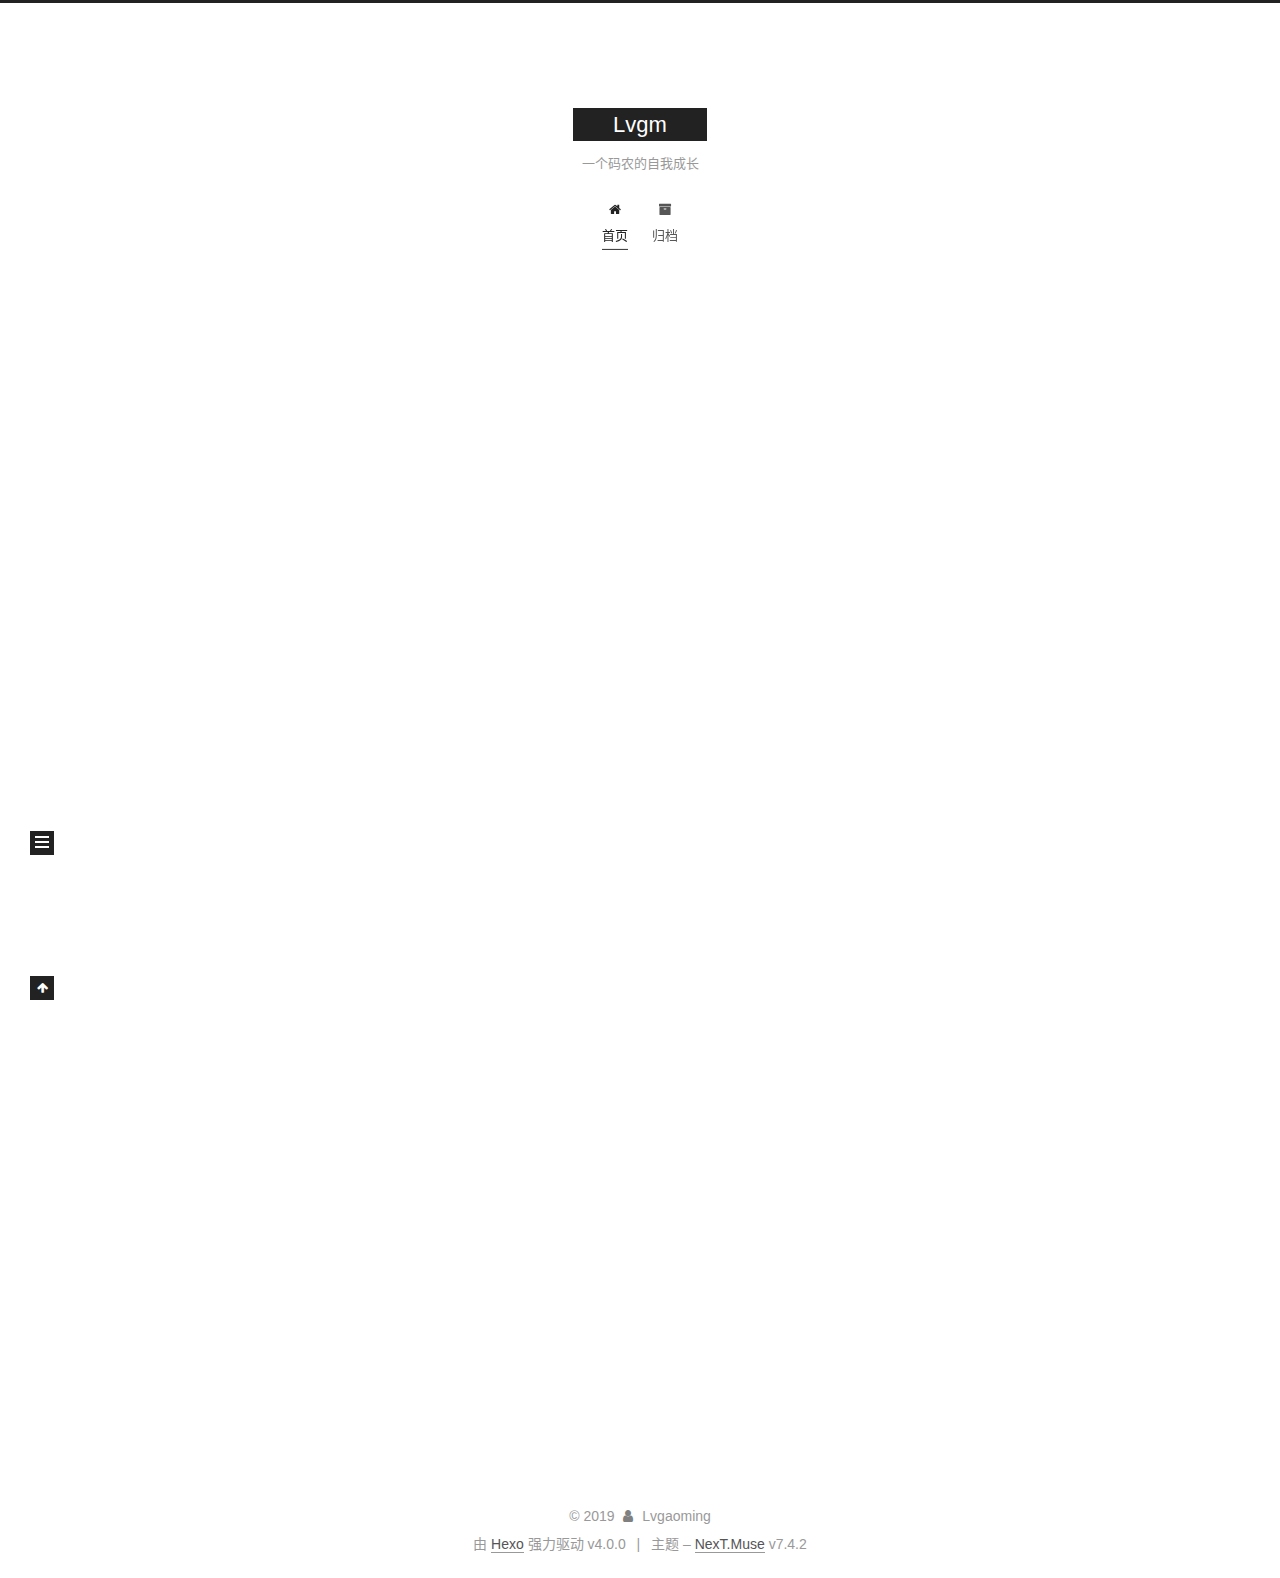
<file: index.html>
<!DOCTYPE html>
<html lang="zh-CN">
<head>
  <meta charset="UTF-8">
<meta name="viewport" content="width=device-width, initial-scale=1, maximum-scale=2">
<meta name="theme-color" content="#222">
<meta name="generator" content="Hexo 4.0.0">
  <link rel="apple-touch-icon" sizes="180x180" href="/images/apple-touch-icon-next.png?v=7.4.2">
  <link rel="icon" type="image/png" sizes="32x32" href="/images/favicon-32x32-next.png?v=7.4.2">
  <link rel="icon" type="image/png" sizes="16x16" href="/images/favicon-16x16-next.png?v=7.4.2">
  <link rel="mask-icon" href="/images/logo.svg?v=7.4.2" color="#222">

<link rel="stylesheet" href="/css/main.css?v=7.4.2">


<link rel="stylesheet" href="/lib/font-awesome/css/font-awesome.min.css?v=4.7.0">


<script id="hexo-configurations">
  var NexT = window.NexT || {};
  var CONFIG = {
    root: '/',
    scheme: 'Muse',
    version: '7.4.2',
    exturl: false,
    sidebar: {"position":"left","display":"post","offset":12,"onmobile":false},
    copycode: {"enable":false,"show_result":false,"style":null},
    back2top: {"enable":true,"sidebar":false,"scrollpercent":false},
    bookmark: {"enable":false,"color":"#222","save":"auto"},
    fancybox: false,
    mediumzoom: false,
    lazyload: false,
    pangu: false,
    algolia: {
      appID: '',
      apiKey: '',
      indexName: '',
      hits: {"per_page":10},
      labels: {"input_placeholder":"Search for Posts","hits_empty":"We didn't find any results for the search: ${query}","hits_stats":"${hits} results found in ${time} ms"}
    },
    localsearch: {"enable":false,"trigger":"auto","top_n_per_article":1,"unescape":false,"preload":false},
    path: '',
    motion: {"enable":true,"async":false,"transition":{"post_block":"fadeIn","post_header":"slideDownIn","post_body":"slideDownIn","coll_header":"slideLeftIn","sidebar":"slideUpIn"}},
    translation: {
      copy_button: '复制',
      copy_success: '复制成功',
      copy_failure: '复制失败'
    },
    sidebarPadding: 40
  };
</script>

  <meta name="description" content="平时自我学习的心得">
<meta name="keywords" content="Java,JVM,设计模式">
<meta property="og:type" content="website">
<meta property="og:title" content="Lvgm">
<meta property="og:url" content="http:&#x2F;&#x2F;yoursite.com&#x2F;index.html">
<meta property="og:site_name" content="Lvgm">
<meta property="og:description" content="平时自我学习的心得">
<meta property="og:locale" content="zh-CN">
<meta name="twitter:card" content="summary">

<link rel="canonical" href="http://yoursite.com/">


<script id="page-configurations">
  // https://hexo.io/docs/variables.html
  CONFIG.page = {
    sidebar: "",
    isHome: true,
    isPost: false,
    isPage: false,
    isArchive: false
  };
</script>

  <title>Lvgm</title>
  








  <noscript>
  <style>
  .use-motion .brand,
  .use-motion .menu-item,
  .sidebar-inner,
  .use-motion .post-block,
  .use-motion .pagination,
  .use-motion .comments,
  .use-motion .post-header,
  .use-motion .post-body,
  .use-motion .collection-header { opacity: initial; }

  .use-motion .site-title,
  .use-motion .site-subtitle {
    opacity: initial;
    top: initial;
  }

  .use-motion .logo-line-before i { left: initial; }
  .use-motion .logo-line-after i { right: initial; }
  </style>
</noscript>

</head>

<body itemscope itemtype="http://schema.org/WebPage">
  <div class="container use-motion">
    <div class="headband"></div>

    <header class="header" itemscope itemtype="http://schema.org/WPHeader">
      <div class="header-inner"><div class="site-brand-container">
  <div class="site-meta">

    <div>
      <a href="/" class="brand" rel="start">
        <span class="logo-line-before"><i></i></span>
        <span class="site-title">Lvgm</span>
        <span class="logo-line-after"><i></i></span>
      </a>
    </div>
        <p class="site-subtitle">一个码农的自我成长</p>
  </div>

  <div class="site-nav-toggle">
    <div class="toggle" aria-label="切换导航栏">
      <span class="toggle-line toggle-line-first"></span>
      <span class="toggle-line toggle-line-middle"></span>
      <span class="toggle-line toggle-line-last"></span>
    </div>
  </div>
</div>


<nav class="site-nav">
  
  <ul id="menu" class="menu">
        <li class="menu-item menu-item-home">

    <a href="/" rel="section"><i class="fa fa-fw fa-home"></i>首页</a>

  </li>
        <li class="menu-item menu-item-archives">

    <a href="/archives/" rel="section"><i class="fa fa-fw fa-archive"></i>归档</a>

  </li>
  </ul>

</nav>
</div>
    </header>

    
  <div class="back-to-top">
    <i class="fa fa-arrow-up"></i>
    <span>0%</span>
  </div>


    <main class="main">
      <div class="main-inner">
        <div class="content-wrap">
          

          <div class="content">
            

  <div class="posts-expand">
        
  
  
  <article itemscope itemtype="http://schema.org/Article" class="post-block home" lang="zh-CN">
    <link itemprop="mainEntityOfPage" href="http://yoursite.com/2019/10/23/hello-world/">

    <span hidden itemprop="author" itemscope itemtype="http://schema.org/Person">
      <meta itemprop="image" content="/images/avatar.gif">
      <meta itemprop="name" content="Lvgaoming">
      <meta itemprop="description" content="平时自我学习的心得">
    </span>

    <span hidden itemprop="publisher" itemscope itemtype="http://schema.org/Organization">
      <meta itemprop="name" content="Lvgm">
    </span>
      <header class="post-header">
        <h1 class="post-title" itemprop="name headline">
          
            <a href="/2019/10/23/hello-world/" class="post-title-link" itemprop="url">Hello World</a>
        </h1>

        <div class="post-meta">
            <span class="post-meta-item">
              <span class="post-meta-item-icon">
                <i class="fa fa-calendar-o"></i>
              </span>
              <span class="post-meta-item-text">发表于</span>

              <time title="创建时间：2019-10-23 20:38:52" itemprop="dateCreated datePublished" datetime="2019-10-23T20:38:52+08:00">2019-10-23</time>
            </span>

          

        </div>
      </header>

    
    
    
    <div class="post-body" itemprop="articleBody">

      
          <p>Welcome to <a href="https://hexo.io/" target="_blank" rel="noopener">Hexo</a>! This is your very first post. Check <a href="https://hexo.io/docs/" target="_blank" rel="noopener">documentation</a> for more info. If you get any problems when using Hexo, you can find the answer in <a href="https://hexo.io/docs/troubleshooting.html" target="_blank" rel="noopener">troubleshooting</a> or you can ask me on <a href="https://github.com/hexojs/hexo/issues" target="_blank" rel="noopener">GitHub</a>.</p>
<h2 id="Quick-Start"><a href="#Quick-Start" class="headerlink" title="Quick Start"></a>Quick Start</h2><h3 id="Create-a-new-post"><a href="#Create-a-new-post" class="headerlink" title="Create a new post"></a>Create a new post</h3><figure class="highlight bash"><table><tr><td class="gutter"><pre><span class="line">1</span><br></pre></td><td class="code"><pre><span class="line">$ hexo new <span class="string">"My New Post"</span></span><br></pre></td></tr></table></figure>

<p>More info: <a href="https://hexo.io/docs/writing.html" target="_blank" rel="noopener">Writing</a></p>
<h3 id="Run-server"><a href="#Run-server" class="headerlink" title="Run server"></a>Run server</h3><figure class="highlight bash"><table><tr><td class="gutter"><pre><span class="line">1</span><br></pre></td><td class="code"><pre><span class="line">$ hexo server</span><br></pre></td></tr></table></figure>

<p>More info: <a href="https://hexo.io/docs/server.html" target="_blank" rel="noopener">Server</a></p>
<h3 id="Generate-static-files"><a href="#Generate-static-files" class="headerlink" title="Generate static files"></a>Generate static files</h3><figure class="highlight bash"><table><tr><td class="gutter"><pre><span class="line">1</span><br></pre></td><td class="code"><pre><span class="line">$ hexo generate</span><br></pre></td></tr></table></figure>

<p>More info: <a href="https://hexo.io/docs/generating.html" target="_blank" rel="noopener">Generating</a></p>
<h3 id="Deploy-to-remote-sites"><a href="#Deploy-to-remote-sites" class="headerlink" title="Deploy to remote sites"></a>Deploy to remote sites</h3><figure class="highlight bash"><table><tr><td class="gutter"><pre><span class="line">1</span><br></pre></td><td class="code"><pre><span class="line">$ hexo deploy</span><br></pre></td></tr></table></figure>

<p>More info: <a href="https://hexo.io/docs/deployment.html" target="_blank" rel="noopener">Deployment</a></p>

      
    </div>

    
    
    
      <footer class="post-footer">
        <div class="post-eof"></div>
      </footer>
  </article>
  
  
  

  </div>

  



          </div>
          

        </div>
          
  
  <div class="toggle sidebar-toggle">
    <span class="toggle-line toggle-line-first"></span>
    <span class="toggle-line toggle-line-middle"></span>
    <span class="toggle-line toggle-line-last"></span>
  </div>

  <aside class="sidebar">
    <div class="sidebar-inner">

      <ul class="sidebar-nav motion-element">
        <li class="sidebar-nav-toc">
          文章目录
        </li>
        <li class="sidebar-nav-overview">
          站点概览
        </li>
      </ul>

      <!--noindex-->
      <div class="post-toc-wrap sidebar-panel">
      </div>
      <!--/noindex-->

      <div class="site-overview-wrap sidebar-panel">
        <div class="site-author motion-element" itemprop="author" itemscope itemtype="http://schema.org/Person">
  <img class="site-author-image" itemprop="image" alt="Lvgaoming"
    src="/images/avatar.gif">
  <p class="site-author-name" itemprop="name">Lvgaoming</p>
  <div class="site-description" itemprop="description">平时自我学习的心得</div>
</div>
<div class="site-state-wrap motion-element">
  <nav class="site-state">
      <div class="site-state-item site-state-posts">
          <a href="/archives/">
        
          <span class="site-state-item-count">1</span>
          <span class="site-state-item-name">日志</span>
        </a>
      </div>
  </nav>
</div>



      </div>

    </div>
  </aside>
  <div id="sidebar-dimmer"></div>


      </div>
    </main>

    <footer class="footer">
      <div class="footer-inner">
        

<div class="copyright">
  
  &copy; 
  <span itemprop="copyrightYear">2019</span>
  <span class="with-love">
    <i class="fa fa-user"></i>
  </span>
  <span class="author" itemprop="copyrightHolder">Lvgaoming</span>
</div>
  <div class="powered-by">由 <a href="https://hexo.io/" class="theme-link" rel="noopener" target="_blank">Hexo</a> 强力驱动 v4.0.0
  </div>
  <span class="post-meta-divider">|</span>
  <div class="theme-info">主题 – <a href="https://muse.theme-next.org/" class="theme-link" rel="noopener" target="_blank">NexT.Muse</a> v7.4.2
  </div>

        












        
      </div>
    </footer>
  </div>

  
  <script src="/lib/anime.min.js?v=3.1.0"></script>
  <script src="/lib/velocity/velocity.min.js?v=1.2.1"></script>
  <script src="/lib/velocity/velocity.ui.min.js?v=1.2.1"></script>
<script src="/js/utils.js?v=7.4.2"></script><script src="/js/motion.js?v=7.4.2"></script>
<script src="/js/schemes/muse.js?v=7.4.2"></script>
<script src="/js/next-boot.js?v=7.4.2"></script>



  


















  

  

  

</body>
</html>
</file>
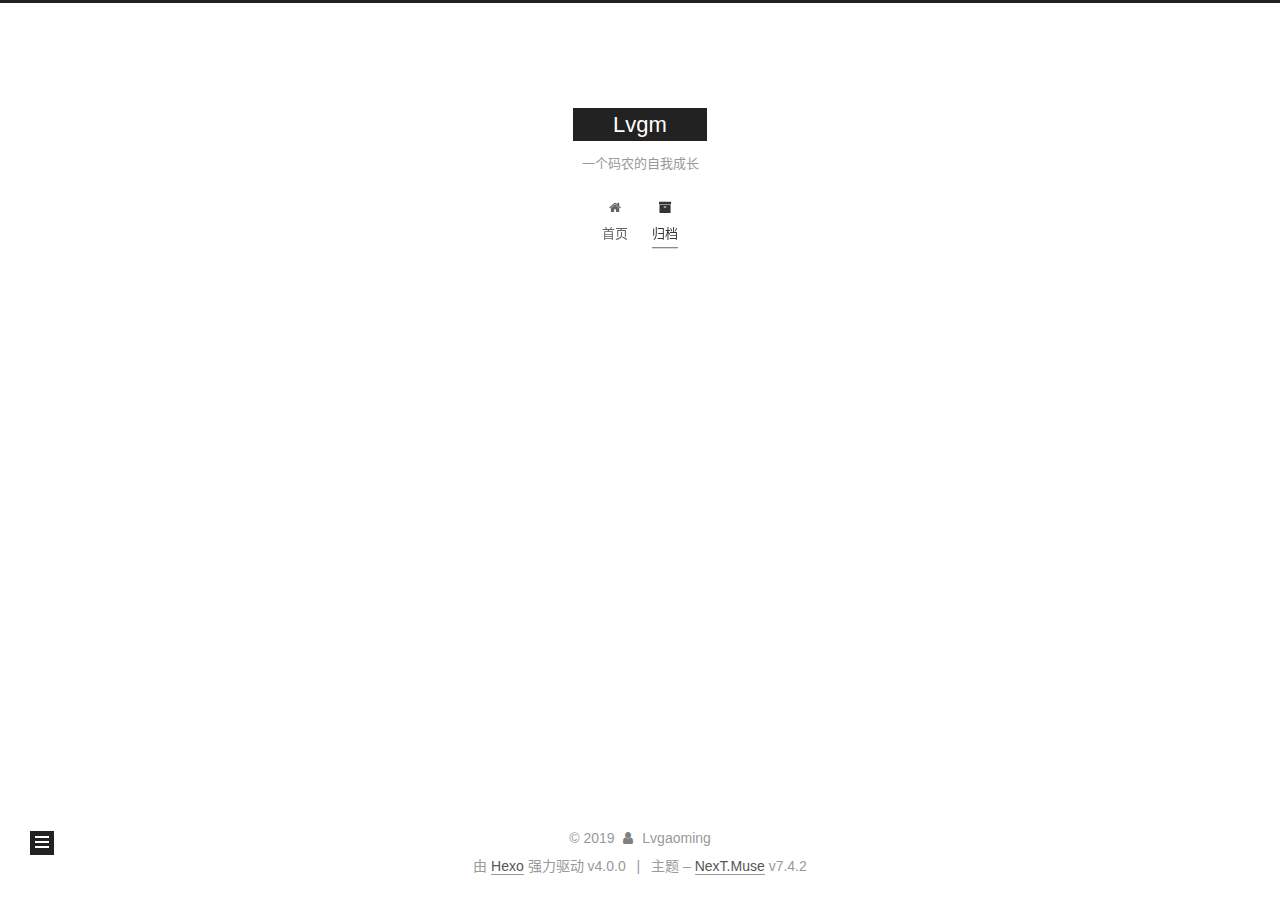
<file: archives/index.html>
<!DOCTYPE html>
<html lang="zh-CN">
<head>
  <meta charset="UTF-8">
<meta name="viewport" content="width=device-width, initial-scale=1, maximum-scale=2">
<meta name="theme-color" content="#222">
<meta name="generator" content="Hexo 4.0.0">
  <link rel="apple-touch-icon" sizes="180x180" href="/images/apple-touch-icon-next.png?v=7.4.2">
  <link rel="icon" type="image/png" sizes="32x32" href="/images/favicon-32x32-next.png?v=7.4.2">
  <link rel="icon" type="image/png" sizes="16x16" href="/images/favicon-16x16-next.png?v=7.4.2">
  <link rel="mask-icon" href="/images/logo.svg?v=7.4.2" color="#222">

<link rel="stylesheet" href="/css/main.css?v=7.4.2">


<link rel="stylesheet" href="/lib/font-awesome/css/font-awesome.min.css?v=4.7.0">


<script id="hexo-configurations">
  var NexT = window.NexT || {};
  var CONFIG = {
    root: '/',
    scheme: 'Muse',
    version: '7.4.2',
    exturl: false,
    sidebar: {"position":"left","display":"post","offset":12,"onmobile":false},
    copycode: {"enable":false,"show_result":false,"style":null},
    back2top: {"enable":true,"sidebar":false,"scrollpercent":false},
    bookmark: {"enable":false,"color":"#222","save":"auto"},
    fancybox: false,
    mediumzoom: false,
    lazyload: false,
    pangu: false,
    algolia: {
      appID: '',
      apiKey: '',
      indexName: '',
      hits: {"per_page":10},
      labels: {"input_placeholder":"Search for Posts","hits_empty":"We didn't find any results for the search: ${query}","hits_stats":"${hits} results found in ${time} ms"}
    },
    localsearch: {"enable":false,"trigger":"auto","top_n_per_article":1,"unescape":false,"preload":false},
    path: '',
    motion: {"enable":true,"async":false,"transition":{"post_block":"fadeIn","post_header":"slideDownIn","post_body":"slideDownIn","coll_header":"slideLeftIn","sidebar":"slideUpIn"}},
    translation: {
      copy_button: '复制',
      copy_success: '复制成功',
      copy_failure: '复制失败'
    },
    sidebarPadding: 40
  };
</script>

  <meta name="description" content="平时自我学习的心得">
<meta name="keywords" content="Java,JVM,设计模式">
<meta property="og:type" content="website">
<meta property="og:title" content="Lvgm">
<meta property="og:url" content="http:&#x2F;&#x2F;yoursite.com&#x2F;archives&#x2F;index.html">
<meta property="og:site_name" content="Lvgm">
<meta property="og:description" content="平时自我学习的心得">
<meta property="og:locale" content="zh-CN">
<meta name="twitter:card" content="summary">

<link rel="canonical" href="http://yoursite.com/archives/">


<script id="page-configurations">
  // https://hexo.io/docs/variables.html
  CONFIG.page = {
    sidebar: "",
    isHome: false,
    isPost: false,
    isPage: false,
    isArchive: true
  };
</script>

  <title>归档 | Lvgm</title>
  








  <noscript>
  <style>
  .use-motion .brand,
  .use-motion .menu-item,
  .sidebar-inner,
  .use-motion .post-block,
  .use-motion .pagination,
  .use-motion .comments,
  .use-motion .post-header,
  .use-motion .post-body,
  .use-motion .collection-header { opacity: initial; }

  .use-motion .site-title,
  .use-motion .site-subtitle {
    opacity: initial;
    top: initial;
  }

  .use-motion .logo-line-before i { left: initial; }
  .use-motion .logo-line-after i { right: initial; }
  </style>
</noscript>

</head>

<body itemscope itemtype="http://schema.org/WebPage">
  <div class="container use-motion">
    <div class="headband"></div>

    <header class="header" itemscope itemtype="http://schema.org/WPHeader">
      <div class="header-inner"><div class="site-brand-container">
  <div class="site-meta">

    <div>
      <a href="/" class="brand" rel="start">
        <span class="logo-line-before"><i></i></span>
        <span class="site-title">Lvgm</span>
        <span class="logo-line-after"><i></i></span>
      </a>
    </div>
        <p class="site-subtitle">一个码农的自我成长</p>
  </div>

  <div class="site-nav-toggle">
    <div class="toggle" aria-label="切换导航栏">
      <span class="toggle-line toggle-line-first"></span>
      <span class="toggle-line toggle-line-middle"></span>
      <span class="toggle-line toggle-line-last"></span>
    </div>
  </div>
</div>


<nav class="site-nav">
  
  <ul id="menu" class="menu">
        <li class="menu-item menu-item-home">

    <a href="/" rel="section"><i class="fa fa-fw fa-home"></i>首页</a>

  </li>
        <li class="menu-item menu-item-archives">

    <a href="/archives/" rel="section"><i class="fa fa-fw fa-archive"></i>归档</a>

  </li>
  </ul>

</nav>
</div>
    </header>

    
  <div class="back-to-top">
    <i class="fa fa-arrow-up"></i>
    <span>0%</span>
  </div>


    <main class="main">
      <div class="main-inner">
        <div class="content-wrap">
          

          <div class="content">
            

  
  
  
  <div class="post-block">
    <div class="posts-collapse">
      <div class="collection-title">
        <span class="collection-header">嗯..! 目前共计 1 篇日志。 继续努力。</span>
      </div>

      
    <div class="collection-year">
      <h1 class="collection-header">2019</h1>
    </div>

  <article itemscope itemtype="http://schema.org/Article">
    <header class="post-header">

      <div class="post-meta">
        <time itemprop="dateCreated"
              datetime="2019-10-23T20:38:52+08:00"
              content="2019-10-23">
          10-23
        </time>
      </div>

      <h2 class="post-title">
          <a class="post-title-link" href="/2019/10/23/hello-world/" itemprop="url">
            <span itemprop="name">Hello World</span>
          </a>
      </h2>

    </header>
  </article>


    </div>
  </div>
  
  
  

  



          </div>
          

        </div>
          
  
  <div class="toggle sidebar-toggle">
    <span class="toggle-line toggle-line-first"></span>
    <span class="toggle-line toggle-line-middle"></span>
    <span class="toggle-line toggle-line-last"></span>
  </div>

  <aside class="sidebar">
    <div class="sidebar-inner">

      <ul class="sidebar-nav motion-element">
        <li class="sidebar-nav-toc">
          文章目录
        </li>
        <li class="sidebar-nav-overview">
          站点概览
        </li>
      </ul>

      <!--noindex-->
      <div class="post-toc-wrap sidebar-panel">
      </div>
      <!--/noindex-->

      <div class="site-overview-wrap sidebar-panel">
        <div class="site-author motion-element" itemprop="author" itemscope itemtype="http://schema.org/Person">
  <img class="site-author-image" itemprop="image" alt="Lvgaoming"
    src="/images/avatar.gif">
  <p class="site-author-name" itemprop="name">Lvgaoming</p>
  <div class="site-description" itemprop="description">平时自我学习的心得</div>
</div>
<div class="site-state-wrap motion-element">
  <nav class="site-state">
      <div class="site-state-item site-state-posts">
          <a href="/archives/">
        
          <span class="site-state-item-count">1</span>
          <span class="site-state-item-name">日志</span>
        </a>
      </div>
  </nav>
</div>



      </div>

    </div>
  </aside>
  <div id="sidebar-dimmer"></div>


      </div>
    </main>

    <footer class="footer">
      <div class="footer-inner">
        

<div class="copyright">
  
  &copy; 
  <span itemprop="copyrightYear">2019</span>
  <span class="with-love">
    <i class="fa fa-user"></i>
  </span>
  <span class="author" itemprop="copyrightHolder">Lvgaoming</span>
</div>
  <div class="powered-by">由 <a href="https://hexo.io/" class="theme-link" rel="noopener" target="_blank">Hexo</a> 强力驱动 v4.0.0
  </div>
  <span class="post-meta-divider">|</span>
  <div class="theme-info">主题 – <a href="https://muse.theme-next.org/" class="theme-link" rel="noopener" target="_blank">NexT.Muse</a> v7.4.2
  </div>

        












        
      </div>
    </footer>
  </div>

  
  <script src="/lib/anime.min.js?v=3.1.0"></script>
  <script src="/lib/velocity/velocity.min.js?v=1.2.1"></script>
  <script src="/lib/velocity/velocity.ui.min.js?v=1.2.1"></script>
<script src="/js/utils.js?v=7.4.2"></script><script src="/js/motion.js?v=7.4.2"></script>
<script src="/js/schemes/muse.js?v=7.4.2"></script>
<script src="/js/next-boot.js?v=7.4.2"></script>



  


















  

  

  

</body>
</html>
</file>
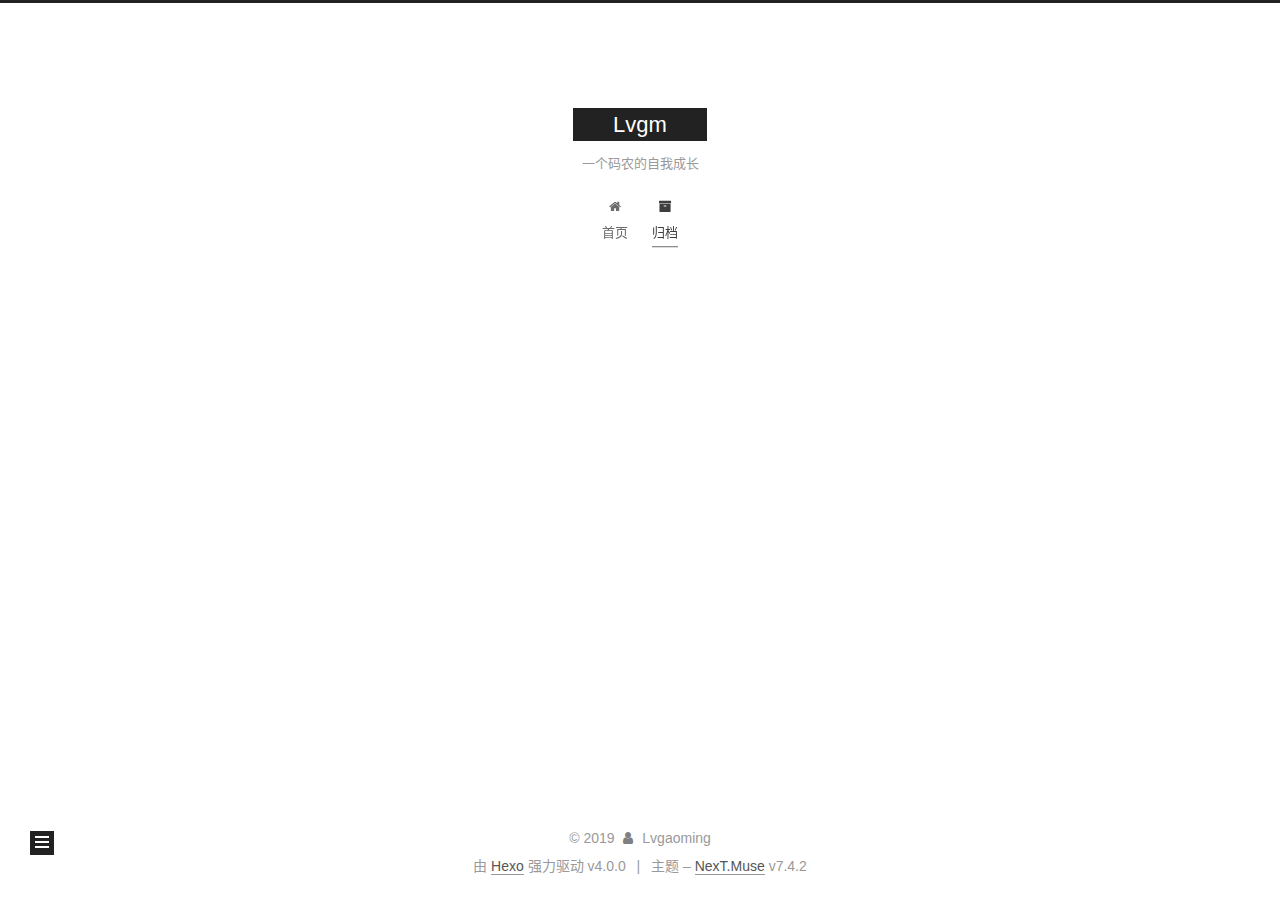
<file: archives/2019/index.html>
<!DOCTYPE html>
<html lang="zh-CN">
<head>
  <meta charset="UTF-8">
<meta name="viewport" content="width=device-width, initial-scale=1, maximum-scale=2">
<meta name="theme-color" content="#222">
<meta name="generator" content="Hexo 4.0.0">
  <link rel="apple-touch-icon" sizes="180x180" href="/images/apple-touch-icon-next.png?v=7.4.2">
  <link rel="icon" type="image/png" sizes="32x32" href="/images/favicon-32x32-next.png?v=7.4.2">
  <link rel="icon" type="image/png" sizes="16x16" href="/images/favicon-16x16-next.png?v=7.4.2">
  <link rel="mask-icon" href="/images/logo.svg?v=7.4.2" color="#222">

<link rel="stylesheet" href="/css/main.css?v=7.4.2">


<link rel="stylesheet" href="/lib/font-awesome/css/font-awesome.min.css?v=4.7.0">


<script id="hexo-configurations">
  var NexT = window.NexT || {};
  var CONFIG = {
    root: '/',
    scheme: 'Muse',
    version: '7.4.2',
    exturl: false,
    sidebar: {"position":"left","display":"post","offset":12,"onmobile":false},
    copycode: {"enable":false,"show_result":false,"style":null},
    back2top: {"enable":true,"sidebar":false,"scrollpercent":false},
    bookmark: {"enable":false,"color":"#222","save":"auto"},
    fancybox: false,
    mediumzoom: false,
    lazyload: false,
    pangu: false,
    algolia: {
      appID: '',
      apiKey: '',
      indexName: '',
      hits: {"per_page":10},
      labels: {"input_placeholder":"Search for Posts","hits_empty":"We didn't find any results for the search: ${query}","hits_stats":"${hits} results found in ${time} ms"}
    },
    localsearch: {"enable":false,"trigger":"auto","top_n_per_article":1,"unescape":false,"preload":false},
    path: '',
    motion: {"enable":true,"async":false,"transition":{"post_block":"fadeIn","post_header":"slideDownIn","post_body":"slideDownIn","coll_header":"slideLeftIn","sidebar":"slideUpIn"}},
    translation: {
      copy_button: '复制',
      copy_success: '复制成功',
      copy_failure: '复制失败'
    },
    sidebarPadding: 40
  };
</script>

  <meta name="description" content="平时自我学习的心得">
<meta name="keywords" content="Java,JVM,设计模式">
<meta property="og:type" content="website">
<meta property="og:title" content="Lvgm">
<meta property="og:url" content="http:&#x2F;&#x2F;yoursite.com&#x2F;archives&#x2F;2019&#x2F;index.html">
<meta property="og:site_name" content="Lvgm">
<meta property="og:description" content="平时自我学习的心得">
<meta property="og:locale" content="zh-CN">
<meta name="twitter:card" content="summary">

<link rel="canonical" href="http://yoursite.com/archives/2019/">


<script id="page-configurations">
  // https://hexo.io/docs/variables.html
  CONFIG.page = {
    sidebar: "",
    isHome: false,
    isPost: false,
    isPage: false,
    isArchive: true
  };
</script>

  <title>归档 | Lvgm</title>
  








  <noscript>
  <style>
  .use-motion .brand,
  .use-motion .menu-item,
  .sidebar-inner,
  .use-motion .post-block,
  .use-motion .pagination,
  .use-motion .comments,
  .use-motion .post-header,
  .use-motion .post-body,
  .use-motion .collection-header { opacity: initial; }

  .use-motion .site-title,
  .use-motion .site-subtitle {
    opacity: initial;
    top: initial;
  }

  .use-motion .logo-line-before i { left: initial; }
  .use-motion .logo-line-after i { right: initial; }
  </style>
</noscript>

</head>

<body itemscope itemtype="http://schema.org/WebPage">
  <div class="container use-motion">
    <div class="headband"></div>

    <header class="header" itemscope itemtype="http://schema.org/WPHeader">
      <div class="header-inner"><div class="site-brand-container">
  <div class="site-meta">

    <div>
      <a href="/" class="brand" rel="start">
        <span class="logo-line-before"><i></i></span>
        <span class="site-title">Lvgm</span>
        <span class="logo-line-after"><i></i></span>
      </a>
    </div>
        <p class="site-subtitle">一个码农的自我成长</p>
  </div>

  <div class="site-nav-toggle">
    <div class="toggle" aria-label="切换导航栏">
      <span class="toggle-line toggle-line-first"></span>
      <span class="toggle-line toggle-line-middle"></span>
      <span class="toggle-line toggle-line-last"></span>
    </div>
  </div>
</div>


<nav class="site-nav">
  
  <ul id="menu" class="menu">
        <li class="menu-item menu-item-home">

    <a href="/" rel="section"><i class="fa fa-fw fa-home"></i>首页</a>

  </li>
        <li class="menu-item menu-item-archives">

    <a href="/archives/" rel="section"><i class="fa fa-fw fa-archive"></i>归档</a>

  </li>
  </ul>

</nav>
</div>
    </header>

    
  <div class="back-to-top">
    <i class="fa fa-arrow-up"></i>
    <span>0%</span>
  </div>


    <main class="main">
      <div class="main-inner">
        <div class="content-wrap">
          

          <div class="content">
            

  
  
  
  <div class="post-block">
    <div class="posts-collapse">
      <div class="collection-title">
        <span class="collection-header">嗯..! 目前共计 1 篇日志。 继续努力。</span>
      </div>

      
    <div class="collection-year">
      <h1 class="collection-header">2019</h1>
    </div>

  <article itemscope itemtype="http://schema.org/Article">
    <header class="post-header">

      <div class="post-meta">
        <time itemprop="dateCreated"
              datetime="2019-10-23T20:38:52+08:00"
              content="2019-10-23">
          10-23
        </time>
      </div>

      <h2 class="post-title">
          <a class="post-title-link" href="/2019/10/23/hello-world/" itemprop="url">
            <span itemprop="name">Hello World</span>
          </a>
      </h2>

    </header>
  </article>


    </div>
  </div>
  
  
  

  



          </div>
          

        </div>
          
  
  <div class="toggle sidebar-toggle">
    <span class="toggle-line toggle-line-first"></span>
    <span class="toggle-line toggle-line-middle"></span>
    <span class="toggle-line toggle-line-last"></span>
  </div>

  <aside class="sidebar">
    <div class="sidebar-inner">

      <ul class="sidebar-nav motion-element">
        <li class="sidebar-nav-toc">
          文章目录
        </li>
        <li class="sidebar-nav-overview">
          站点概览
        </li>
      </ul>

      <!--noindex-->
      <div class="post-toc-wrap sidebar-panel">
      </div>
      <!--/noindex-->

      <div class="site-overview-wrap sidebar-panel">
        <div class="site-author motion-element" itemprop="author" itemscope itemtype="http://schema.org/Person">
  <img class="site-author-image" itemprop="image" alt="Lvgaoming"
    src="/images/avatar.gif">
  <p class="site-author-name" itemprop="name">Lvgaoming</p>
  <div class="site-description" itemprop="description">平时自我学习的心得</div>
</div>
<div class="site-state-wrap motion-element">
  <nav class="site-state">
      <div class="site-state-item site-state-posts">
          <a href="/archives/">
        
          <span class="site-state-item-count">1</span>
          <span class="site-state-item-name">日志</span>
        </a>
      </div>
  </nav>
</div>



      </div>

    </div>
  </aside>
  <div id="sidebar-dimmer"></div>


      </div>
    </main>

    <footer class="footer">
      <div class="footer-inner">
        

<div class="copyright">
  
  &copy; 
  <span itemprop="copyrightYear">2019</span>
  <span class="with-love">
    <i class="fa fa-user"></i>
  </span>
  <span class="author" itemprop="copyrightHolder">Lvgaoming</span>
</div>
  <div class="powered-by">由 <a href="https://hexo.io/" class="theme-link" rel="noopener" target="_blank">Hexo</a> 强力驱动 v4.0.0
  </div>
  <span class="post-meta-divider">|</span>
  <div class="theme-info">主题 – <a href="https://muse.theme-next.org/" class="theme-link" rel="noopener" target="_blank">NexT.Muse</a> v7.4.2
  </div>

        












        
      </div>
    </footer>
  </div>

  
  <script src="/lib/anime.min.js?v=3.1.0"></script>
  <script src="/lib/velocity/velocity.min.js?v=1.2.1"></script>
  <script src="/lib/velocity/velocity.ui.min.js?v=1.2.1"></script>
<script src="/js/utils.js?v=7.4.2"></script><script src="/js/motion.js?v=7.4.2"></script>
<script src="/js/schemes/muse.js?v=7.4.2"></script>
<script src="/js/next-boot.js?v=7.4.2"></script>



  


















  

  

  

</body>
</html>
</file>
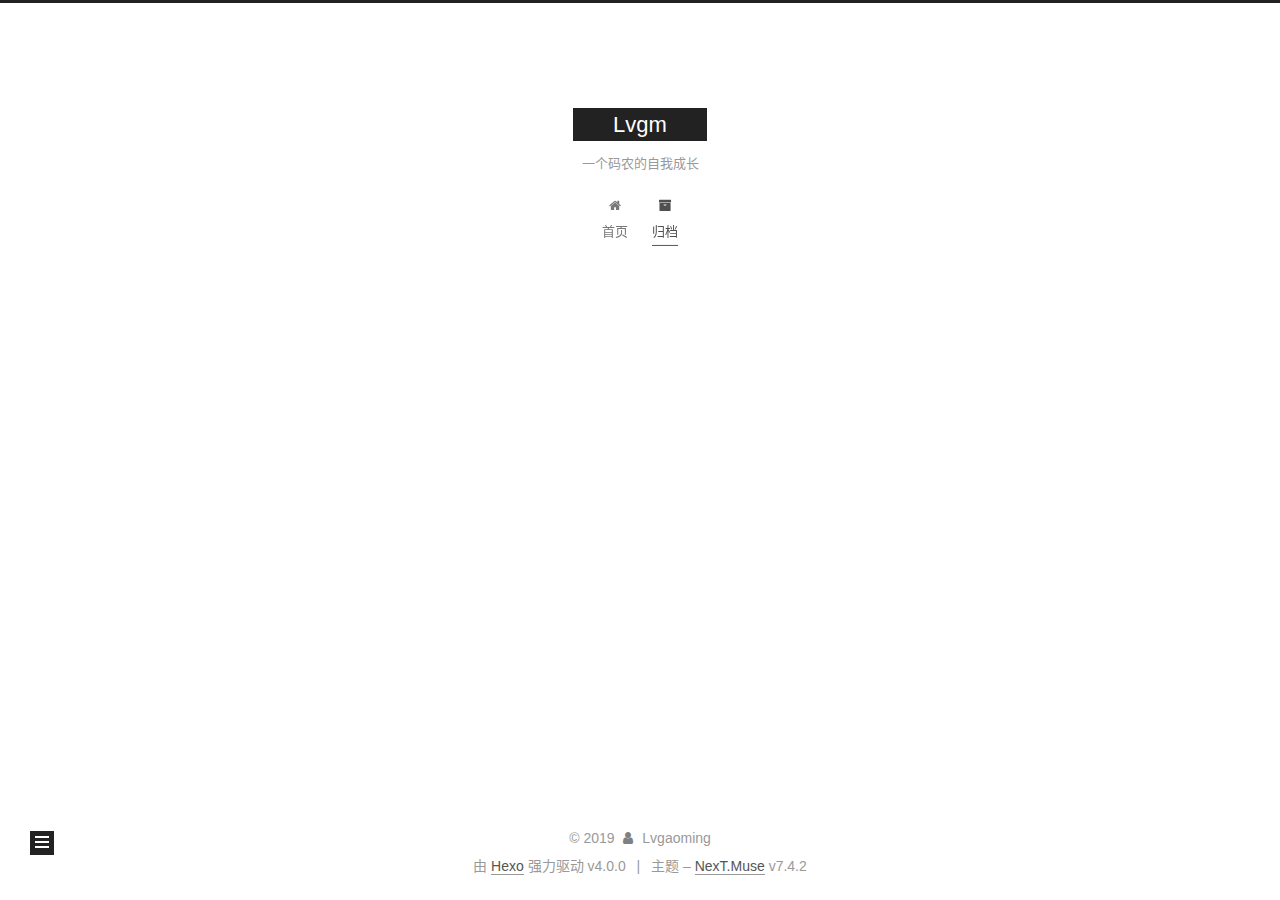
<file: archives/2019/10/index.html>
<!DOCTYPE html>
<html lang="zh-CN">
<head>
  <meta charset="UTF-8">
<meta name="viewport" content="width=device-width, initial-scale=1, maximum-scale=2">
<meta name="theme-color" content="#222">
<meta name="generator" content="Hexo 4.0.0">
  <link rel="apple-touch-icon" sizes="180x180" href="/images/apple-touch-icon-next.png?v=7.4.2">
  <link rel="icon" type="image/png" sizes="32x32" href="/images/favicon-32x32-next.png?v=7.4.2">
  <link rel="icon" type="image/png" sizes="16x16" href="/images/favicon-16x16-next.png?v=7.4.2">
  <link rel="mask-icon" href="/images/logo.svg?v=7.4.2" color="#222">

<link rel="stylesheet" href="/css/main.css?v=7.4.2">


<link rel="stylesheet" href="/lib/font-awesome/css/font-awesome.min.css?v=4.7.0">


<script id="hexo-configurations">
  var NexT = window.NexT || {};
  var CONFIG = {
    root: '/',
    scheme: 'Muse',
    version: '7.4.2',
    exturl: false,
    sidebar: {"position":"left","display":"post","offset":12,"onmobile":false},
    copycode: {"enable":false,"show_result":false,"style":null},
    back2top: {"enable":true,"sidebar":false,"scrollpercent":false},
    bookmark: {"enable":false,"color":"#222","save":"auto"},
    fancybox: false,
    mediumzoom: false,
    lazyload: false,
    pangu: false,
    algolia: {
      appID: '',
      apiKey: '',
      indexName: '',
      hits: {"per_page":10},
      labels: {"input_placeholder":"Search for Posts","hits_empty":"We didn't find any results for the search: ${query}","hits_stats":"${hits} results found in ${time} ms"}
    },
    localsearch: {"enable":false,"trigger":"auto","top_n_per_article":1,"unescape":false,"preload":false},
    path: '',
    motion: {"enable":true,"async":false,"transition":{"post_block":"fadeIn","post_header":"slideDownIn","post_body":"slideDownIn","coll_header":"slideLeftIn","sidebar":"slideUpIn"}},
    translation: {
      copy_button: '复制',
      copy_success: '复制成功',
      copy_failure: '复制失败'
    },
    sidebarPadding: 40
  };
</script>

  <meta name="description" content="平时自我学习的心得">
<meta name="keywords" content="Java,JVM,设计模式">
<meta property="og:type" content="website">
<meta property="og:title" content="Lvgm">
<meta property="og:url" content="http:&#x2F;&#x2F;yoursite.com&#x2F;archives&#x2F;2019&#x2F;10&#x2F;index.html">
<meta property="og:site_name" content="Lvgm">
<meta property="og:description" content="平时自我学习的心得">
<meta property="og:locale" content="zh-CN">
<meta name="twitter:card" content="summary">

<link rel="canonical" href="http://yoursite.com/archives/2019/10/">


<script id="page-configurations">
  // https://hexo.io/docs/variables.html
  CONFIG.page = {
    sidebar: "",
    isHome: false,
    isPost: false,
    isPage: false,
    isArchive: true
  };
</script>

  <title>归档 | Lvgm</title>
  








  <noscript>
  <style>
  .use-motion .brand,
  .use-motion .menu-item,
  .sidebar-inner,
  .use-motion .post-block,
  .use-motion .pagination,
  .use-motion .comments,
  .use-motion .post-header,
  .use-motion .post-body,
  .use-motion .collection-header { opacity: initial; }

  .use-motion .site-title,
  .use-motion .site-subtitle {
    opacity: initial;
    top: initial;
  }

  .use-motion .logo-line-before i { left: initial; }
  .use-motion .logo-line-after i { right: initial; }
  </style>
</noscript>

</head>

<body itemscope itemtype="http://schema.org/WebPage">
  <div class="container use-motion">
    <div class="headband"></div>

    <header class="header" itemscope itemtype="http://schema.org/WPHeader">
      <div class="header-inner"><div class="site-brand-container">
  <div class="site-meta">

    <div>
      <a href="/" class="brand" rel="start">
        <span class="logo-line-before"><i></i></span>
        <span class="site-title">Lvgm</span>
        <span class="logo-line-after"><i></i></span>
      </a>
    </div>
        <p class="site-subtitle">一个码农的自我成长</p>
  </div>

  <div class="site-nav-toggle">
    <div class="toggle" aria-label="切换导航栏">
      <span class="toggle-line toggle-line-first"></span>
      <span class="toggle-line toggle-line-middle"></span>
      <span class="toggle-line toggle-line-last"></span>
    </div>
  </div>
</div>


<nav class="site-nav">
  
  <ul id="menu" class="menu">
        <li class="menu-item menu-item-home">

    <a href="/" rel="section"><i class="fa fa-fw fa-home"></i>首页</a>

  </li>
        <li class="menu-item menu-item-archives">

    <a href="/archives/" rel="section"><i class="fa fa-fw fa-archive"></i>归档</a>

  </li>
  </ul>

</nav>
</div>
    </header>

    
  <div class="back-to-top">
    <i class="fa fa-arrow-up"></i>
    <span>0%</span>
  </div>


    <main class="main">
      <div class="main-inner">
        <div class="content-wrap">
          

          <div class="content">
            

  
  
  
  <div class="post-block">
    <div class="posts-collapse">
      <div class="collection-title">
        <span class="collection-header">嗯..! 目前共计 1 篇日志。 继续努力。</span>
      </div>

      
    <div class="collection-year">
      <h1 class="collection-header">2019</h1>
    </div>

  <article itemscope itemtype="http://schema.org/Article">
    <header class="post-header">

      <div class="post-meta">
        <time itemprop="dateCreated"
              datetime="2019-10-23T20:38:52+08:00"
              content="2019-10-23">
          10-23
        </time>
      </div>

      <h2 class="post-title">
          <a class="post-title-link" href="/2019/10/23/hello-world/" itemprop="url">
            <span itemprop="name">Hello World</span>
          </a>
      </h2>

    </header>
  </article>


    </div>
  </div>
  
  
  

  



          </div>
          

        </div>
          
  
  <div class="toggle sidebar-toggle">
    <span class="toggle-line toggle-line-first"></span>
    <span class="toggle-line toggle-line-middle"></span>
    <span class="toggle-line toggle-line-last"></span>
  </div>

  <aside class="sidebar">
    <div class="sidebar-inner">

      <ul class="sidebar-nav motion-element">
        <li class="sidebar-nav-toc">
          文章目录
        </li>
        <li class="sidebar-nav-overview">
          站点概览
        </li>
      </ul>

      <!--noindex-->
      <div class="post-toc-wrap sidebar-panel">
      </div>
      <!--/noindex-->

      <div class="site-overview-wrap sidebar-panel">
        <div class="site-author motion-element" itemprop="author" itemscope itemtype="http://schema.org/Person">
  <img class="site-author-image" itemprop="image" alt="Lvgaoming"
    src="/images/avatar.gif">
  <p class="site-author-name" itemprop="name">Lvgaoming</p>
  <div class="site-description" itemprop="description">平时自我学习的心得</div>
</div>
<div class="site-state-wrap motion-element">
  <nav class="site-state">
      <div class="site-state-item site-state-posts">
          <a href="/archives/">
        
          <span class="site-state-item-count">1</span>
          <span class="site-state-item-name">日志</span>
        </a>
      </div>
  </nav>
</div>



      </div>

    </div>
  </aside>
  <div id="sidebar-dimmer"></div>


      </div>
    </main>

    <footer class="footer">
      <div class="footer-inner">
        

<div class="copyright">
  
  &copy; 
  <span itemprop="copyrightYear">2019</span>
  <span class="with-love">
    <i class="fa fa-user"></i>
  </span>
  <span class="author" itemprop="copyrightHolder">Lvgaoming</span>
</div>
  <div class="powered-by">由 <a href="https://hexo.io/" class="theme-link" rel="noopener" target="_blank">Hexo</a> 强力驱动 v4.0.0
  </div>
  <span class="post-meta-divider">|</span>
  <div class="theme-info">主题 – <a href="https://muse.theme-next.org/" class="theme-link" rel="noopener" target="_blank">NexT.Muse</a> v7.4.2
  </div>

        












        
      </div>
    </footer>
  </div>

  
  <script src="/lib/anime.min.js?v=3.1.0"></script>
  <script src="/lib/velocity/velocity.min.js?v=1.2.1"></script>
  <script src="/lib/velocity/velocity.ui.min.js?v=1.2.1"></script>
<script src="/js/utils.js?v=7.4.2"></script><script src="/js/motion.js?v=7.4.2"></script>
<script src="/js/schemes/muse.js?v=7.4.2"></script>
<script src="/js/next-boot.js?v=7.4.2"></script>



  


















  

  

  

</body>
</html>
</file>
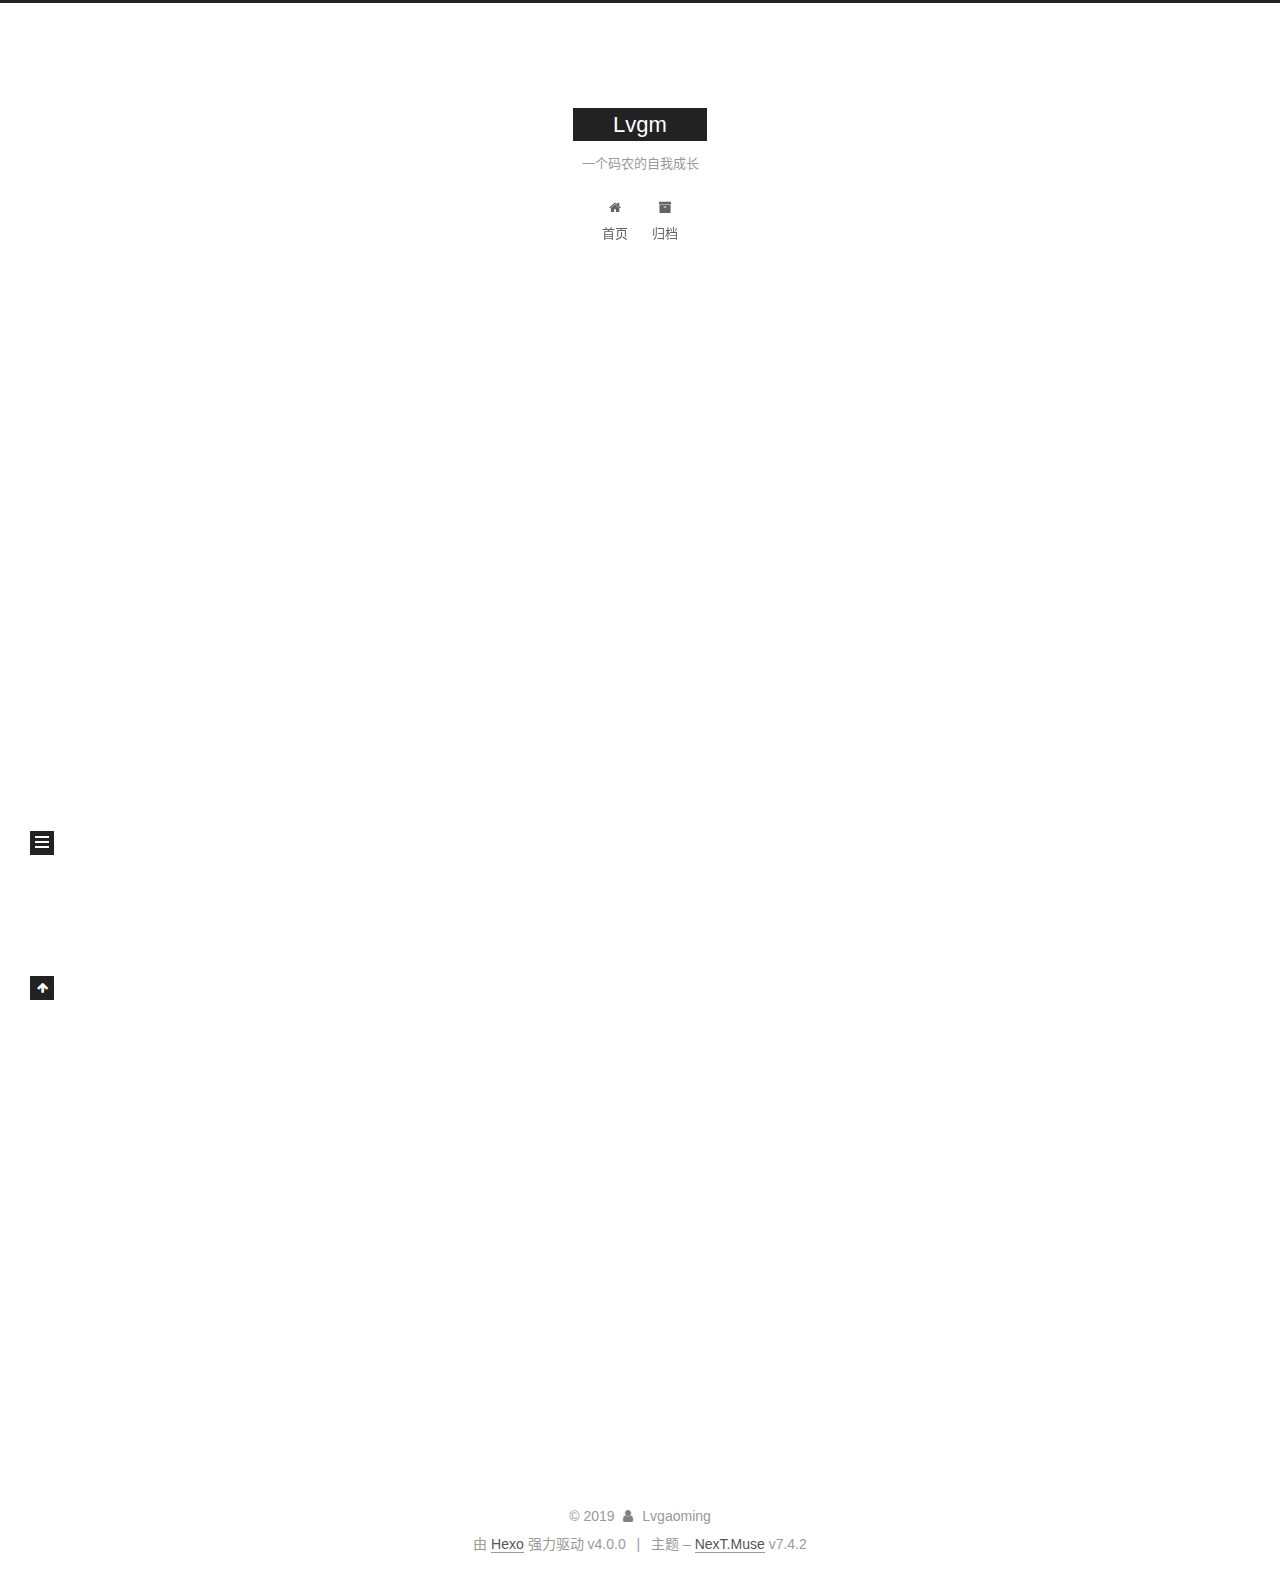
<file: 2019/10/23/hello-world/index.html>
<!DOCTYPE html>
<html lang="zh-CN">
<head>
  <meta charset="UTF-8">
<meta name="viewport" content="width=device-width, initial-scale=1, maximum-scale=2">
<meta name="theme-color" content="#222">
<meta name="generator" content="Hexo 4.0.0">
  <link rel="apple-touch-icon" sizes="180x180" href="/images/apple-touch-icon-next.png?v=7.4.2">
  <link rel="icon" type="image/png" sizes="32x32" href="/images/favicon-32x32-next.png?v=7.4.2">
  <link rel="icon" type="image/png" sizes="16x16" href="/images/favicon-16x16-next.png?v=7.4.2">
  <link rel="mask-icon" href="/images/logo.svg?v=7.4.2" color="#222">

<link rel="stylesheet" href="/css/main.css?v=7.4.2">


<link rel="stylesheet" href="/lib/font-awesome/css/font-awesome.min.css?v=4.7.0">


<script id="hexo-configurations">
  var NexT = window.NexT || {};
  var CONFIG = {
    root: '/',
    scheme: 'Muse',
    version: '7.4.2',
    exturl: false,
    sidebar: {"position":"left","display":"post","offset":12,"onmobile":false},
    copycode: {"enable":false,"show_result":false,"style":null},
    back2top: {"enable":true,"sidebar":false,"scrollpercent":false},
    bookmark: {"enable":false,"color":"#222","save":"auto"},
    fancybox: false,
    mediumzoom: false,
    lazyload: false,
    pangu: false,
    algolia: {
      appID: '',
      apiKey: '',
      indexName: '',
      hits: {"per_page":10},
      labels: {"input_placeholder":"Search for Posts","hits_empty":"We didn't find any results for the search: ${query}","hits_stats":"${hits} results found in ${time} ms"}
    },
    localsearch: {"enable":false,"trigger":"auto","top_n_per_article":1,"unescape":false,"preload":false},
    path: '',
    motion: {"enable":true,"async":false,"transition":{"post_block":"fadeIn","post_header":"slideDownIn","post_body":"slideDownIn","coll_header":"slideLeftIn","sidebar":"slideUpIn"}},
    translation: {
      copy_button: '复制',
      copy_success: '复制成功',
      copy_failure: '复制失败'
    },
    sidebarPadding: 40
  };
</script>

  <meta name="description" content="Welcome to Hexo! This is your very first post. Check documentation for more info. If you get any problems when using Hexo, you can find the answer in troubleshooting or you can ask me on GitHub. Quick">
<meta name="keywords" content="Java,JVM,设计模式">
<meta property="og:type" content="article">
<meta property="og:title" content="Hello World">
<meta property="og:url" content="http:&#x2F;&#x2F;yoursite.com&#x2F;2019&#x2F;10&#x2F;23&#x2F;hello-world&#x2F;index.html">
<meta property="og:site_name" content="Lvgm">
<meta property="og:description" content="Welcome to Hexo! This is your very first post. Check documentation for more info. If you get any problems when using Hexo, you can find the answer in troubleshooting or you can ask me on GitHub. Quick">
<meta property="og:locale" content="zh-CN">
<meta property="og:updated_time" content="2019-10-23T12:38:52.987Z">
<meta name="twitter:card" content="summary">

<link rel="canonical" href="http://yoursite.com/2019/10/23/hello-world/">


<script id="page-configurations">
  // https://hexo.io/docs/variables.html
  CONFIG.page = {
    sidebar: "",
    isHome: false,
    isPost: true,
    isPage: false,
    isArchive: false
  };
</script>

  <title>Hello World | Lvgm</title>
  








  <noscript>
  <style>
  .use-motion .brand,
  .use-motion .menu-item,
  .sidebar-inner,
  .use-motion .post-block,
  .use-motion .pagination,
  .use-motion .comments,
  .use-motion .post-header,
  .use-motion .post-body,
  .use-motion .collection-header { opacity: initial; }

  .use-motion .site-title,
  .use-motion .site-subtitle {
    opacity: initial;
    top: initial;
  }

  .use-motion .logo-line-before i { left: initial; }
  .use-motion .logo-line-after i { right: initial; }
  </style>
</noscript>

</head>

<body itemscope itemtype="http://schema.org/WebPage">
  <div class="container use-motion">
    <div class="headband"></div>

    <header class="header" itemscope itemtype="http://schema.org/WPHeader">
      <div class="header-inner"><div class="site-brand-container">
  <div class="site-meta">

    <div>
      <a href="/" class="brand" rel="start">
        <span class="logo-line-before"><i></i></span>
        <span class="site-title">Lvgm</span>
        <span class="logo-line-after"><i></i></span>
      </a>
    </div>
        <p class="site-subtitle">一个码农的自我成长</p>
  </div>

  <div class="site-nav-toggle">
    <div class="toggle" aria-label="切换导航栏">
      <span class="toggle-line toggle-line-first"></span>
      <span class="toggle-line toggle-line-middle"></span>
      <span class="toggle-line toggle-line-last"></span>
    </div>
  </div>
</div>


<nav class="site-nav">
  
  <ul id="menu" class="menu">
        <li class="menu-item menu-item-home">

    <a href="/" rel="section"><i class="fa fa-fw fa-home"></i>首页</a>

  </li>
        <li class="menu-item menu-item-archives">

    <a href="/archives/" rel="section"><i class="fa fa-fw fa-archive"></i>归档</a>

  </li>
  </ul>

</nav>
</div>
    </header>

    
  <div class="back-to-top">
    <i class="fa fa-arrow-up"></i>
    <span>0%</span>
  </div>


    <main class="main">
      <div class="main-inner">
        <div class="content-wrap">
          

          <div class="content">
            

  <div class="posts-expand">
      
  
  
  <article itemscope itemtype="http://schema.org/Article" class="post-block " lang="zh-CN">
    <link itemprop="mainEntityOfPage" href="http://yoursite.com/2019/10/23/hello-world/">

    <span hidden itemprop="author" itemscope itemtype="http://schema.org/Person">
      <meta itemprop="image" content="/images/avatar.gif">
      <meta itemprop="name" content="Lvgaoming">
      <meta itemprop="description" content="平时自我学习的心得">
    </span>

    <span hidden itemprop="publisher" itemscope itemtype="http://schema.org/Organization">
      <meta itemprop="name" content="Lvgm">
    </span>
      <header class="post-header">
        <h1 class="post-title" itemprop="name headline">
          Hello World
        </h1>

        <div class="post-meta">
            <span class="post-meta-item">
              <span class="post-meta-item-icon">
                <i class="fa fa-calendar-o"></i>
              </span>
              <span class="post-meta-item-text">发表于</span>

              <time title="创建时间：2019-10-23 20:38:52" itemprop="dateCreated datePublished" datetime="2019-10-23T20:38:52+08:00">2019-10-23</time>
            </span>

          

        </div>
      </header>

    
    
    
    <div class="post-body" itemprop="articleBody">

      
        <p>Welcome to <a href="https://hexo.io/" target="_blank" rel="noopener">Hexo</a>! This is your very first post. Check <a href="https://hexo.io/docs/" target="_blank" rel="noopener">documentation</a> for more info. If you get any problems when using Hexo, you can find the answer in <a href="https://hexo.io/docs/troubleshooting.html" target="_blank" rel="noopener">troubleshooting</a> or you can ask me on <a href="https://github.com/hexojs/hexo/issues" target="_blank" rel="noopener">GitHub</a>.</p>
<h2 id="Quick-Start"><a href="#Quick-Start" class="headerlink" title="Quick Start"></a>Quick Start</h2><h3 id="Create-a-new-post"><a href="#Create-a-new-post" class="headerlink" title="Create a new post"></a>Create a new post</h3><figure class="highlight bash"><table><tr><td class="gutter"><pre><span class="line">1</span><br></pre></td><td class="code"><pre><span class="line">$ hexo new <span class="string">"My New Post"</span></span><br></pre></td></tr></table></figure>

<p>More info: <a href="https://hexo.io/docs/writing.html" target="_blank" rel="noopener">Writing</a></p>
<h3 id="Run-server"><a href="#Run-server" class="headerlink" title="Run server"></a>Run server</h3><figure class="highlight bash"><table><tr><td class="gutter"><pre><span class="line">1</span><br></pre></td><td class="code"><pre><span class="line">$ hexo server</span><br></pre></td></tr></table></figure>

<p>More info: <a href="https://hexo.io/docs/server.html" target="_blank" rel="noopener">Server</a></p>
<h3 id="Generate-static-files"><a href="#Generate-static-files" class="headerlink" title="Generate static files"></a>Generate static files</h3><figure class="highlight bash"><table><tr><td class="gutter"><pre><span class="line">1</span><br></pre></td><td class="code"><pre><span class="line">$ hexo generate</span><br></pre></td></tr></table></figure>

<p>More info: <a href="https://hexo.io/docs/generating.html" target="_blank" rel="noopener">Generating</a></p>
<h3 id="Deploy-to-remote-sites"><a href="#Deploy-to-remote-sites" class="headerlink" title="Deploy to remote sites"></a>Deploy to remote sites</h3><figure class="highlight bash"><table><tr><td class="gutter"><pre><span class="line">1</span><br></pre></td><td class="code"><pre><span class="line">$ hexo deploy</span><br></pre></td></tr></table></figure>

<p>More info: <a href="https://hexo.io/docs/deployment.html" target="_blank" rel="noopener">Deployment</a></p>

    </div>

    
    
    

      <footer class="post-footer">

        

      </footer>
    
  </article>
  
  
  

  </div>


          </div>
          

        </div>
          
  
  <div class="toggle sidebar-toggle">
    <span class="toggle-line toggle-line-first"></span>
    <span class="toggle-line toggle-line-middle"></span>
    <span class="toggle-line toggle-line-last"></span>
  </div>

  <aside class="sidebar">
    <div class="sidebar-inner">

      <ul class="sidebar-nav motion-element">
        <li class="sidebar-nav-toc">
          文章目录
        </li>
        <li class="sidebar-nav-overview">
          站点概览
        </li>
      </ul>

      <!--noindex-->
      <div class="post-toc-wrap sidebar-panel">
          <div class="post-toc motion-element"><ol class="nav"><li class="nav-item nav-level-2"><a class="nav-link" href="#Quick-Start"><span class="nav-number">1.</span> <span class="nav-text">Quick Start</span></a><ol class="nav-child"><li class="nav-item nav-level-3"><a class="nav-link" href="#Create-a-new-post"><span class="nav-number">1.1.</span> <span class="nav-text">Create a new post</span></a></li><li class="nav-item nav-level-3"><a class="nav-link" href="#Run-server"><span class="nav-number">1.2.</span> <span class="nav-text">Run server</span></a></li><li class="nav-item nav-level-3"><a class="nav-link" href="#Generate-static-files"><span class="nav-number">1.3.</span> <span class="nav-text">Generate static files</span></a></li><li class="nav-item nav-level-3"><a class="nav-link" href="#Deploy-to-remote-sites"><span class="nav-number">1.4.</span> <span class="nav-text">Deploy to remote sites</span></a></li></ol></li></ol></div>
      </div>
      <!--/noindex-->

      <div class="site-overview-wrap sidebar-panel">
        <div class="site-author motion-element" itemprop="author" itemscope itemtype="http://schema.org/Person">
  <img class="site-author-image" itemprop="image" alt="Lvgaoming"
    src="/images/avatar.gif">
  <p class="site-author-name" itemprop="name">Lvgaoming</p>
  <div class="site-description" itemprop="description">平时自我学习的心得</div>
</div>
<div class="site-state-wrap motion-element">
  <nav class="site-state">
      <div class="site-state-item site-state-posts">
          <a href="/archives/">
        
          <span class="site-state-item-count">1</span>
          <span class="site-state-item-name">日志</span>
        </a>
      </div>
  </nav>
</div>



      </div>

    </div>
  </aside>
  <div id="sidebar-dimmer"></div>


      </div>
    </main>

    <footer class="footer">
      <div class="footer-inner">
        

<div class="copyright">
  
  &copy; 
  <span itemprop="copyrightYear">2019</span>
  <span class="with-love">
    <i class="fa fa-user"></i>
  </span>
  <span class="author" itemprop="copyrightHolder">Lvgaoming</span>
</div>
  <div class="powered-by">由 <a href="https://hexo.io/" class="theme-link" rel="noopener" target="_blank">Hexo</a> 强力驱动 v4.0.0
  </div>
  <span class="post-meta-divider">|</span>
  <div class="theme-info">主题 – <a href="https://muse.theme-next.org/" class="theme-link" rel="noopener" target="_blank">NexT.Muse</a> v7.4.2
  </div>

        












        
      </div>
    </footer>
  </div>

  
  <script src="/lib/anime.min.js?v=3.1.0"></script>
  <script src="/lib/velocity/velocity.min.js?v=1.2.1"></script>
  <script src="/lib/velocity/velocity.ui.min.js?v=1.2.1"></script>
<script src="/js/utils.js?v=7.4.2"></script><script src="/js/motion.js?v=7.4.2"></script>
<script src="/js/schemes/muse.js?v=7.4.2"></script>
<script src="/js/next-boot.js?v=7.4.2"></script>



  


















  

  

  

</body>
</html>
</file>
<file: css/main.css>
html {
  line-height: 1.15; /* 1 */
  -webkit-text-size-adjust: 100%; /* 2 */
}
body {
  margin: 0;
}
main {
  display: block;
}
h1 {
  font-size: 2em;
  margin: 0.67em 0;
}
hr {
  box-sizing: content-box; /* 1 */
  height: 0; /* 1 */
  overflow: visible; /* 2 */
}
pre {
  font-family: monospace, monospace; /* 1 */
  font-size: 1em; /* 2 */
}
a {
  background: transparent;
}
abbr[title] {
  border-bottom: none; /* 1 */
  text-decoration: underline; /* 2 */
  text-decoration: underline dotted; /* 2 */
}
b,
strong {
  font-weight: bolder;
}
code,
kbd,
samp {
  font-family: monospace, monospace; /* 1 */
  font-size: 1em; /* 2 */
}
small {
  font-size: 80%;
}
sub,
sup {
  font-size: 75%;
  line-height: 0;
  position: relative;
  vertical-align: baseline;
}
sub {
  bottom: -0.25em;
}
sup {
  top: -0.5em;
}
img {
  border-style: none;
}
button,
input,
optgroup,
select,
textarea {
  font-family: inherit; /* 1 */
  font-size: 100%; /* 1 */
  line-height: 1.15; /* 1 */
  margin: 0; /* 2 */
}
button,
input {
/* 1 */
  overflow: visible;
}
button,
select {
/* 1 */
  text-transform: none;
}
button,
[type='button'],
[type='reset'],
[type='submit'] {
  -webkit-appearance: button;
}
button::-moz-focus-inner,
[type='button']::-moz-focus-inner,
[type='reset']::-moz-focus-inner,
[type='submit']::-moz-focus-inner {
  border-style: none;
  padding: 0;
}
button:-moz-focusring,
[type='button']:-moz-focusring,
[type='reset']:-moz-focusring,
[type='submit']:-moz-focusring {
  outline: 1px dotted ButtonText;
}
fieldset {
  padding: 0.35em 0.75em 0.625em;
}
legend {
  box-sizing: border-box; /* 1 */
  color: inherit; /* 2 */
  display: table; /* 1 */
  max-width: 100%; /* 1 */
  padding: 0; /* 3 */
  white-space: normal; /* 1 */
}
progress {
  vertical-align: baseline;
}
textarea {
  overflow: auto;
}
[type='checkbox'],
[type='radio'] {
  box-sizing: border-box; /* 1 */
  padding: 0; /* 2 */
}
[type='number']::-webkit-inner-spin-button,
[type='number']::-webkit-outer-spin-button {
  height: auto;
}
[type='search'] {
  outline-offset: -2px; /* 2 */
  -webkit-appearance: textfield; /* 1 */
}
[type='search']::-webkit-search-decoration {
  -webkit-appearance: none;
}
::-webkit-file-upload-button {
  font: inherit; /* 2 */
  -webkit-appearance: button; /* 1 */
}
details {
  display: block;
}
summary {
  display: list-item;
}
template {
  display: none;
}
[hidden] {
  display: none;
}
::selection {
  background: #262a30;
  color: #fff;
}
html,
body {
  height: 100%;
}
body {
  background: #fff;
  color: #555;
  font-family: 'Lato', "PingFang SC", "Microsoft YaHei", sans-serif;
  font-size: 1em;
  line-height: 2;
}
@media (max-width: 991px) {
  body {
    padding-left: 0 !important;
    padding-right: 0 !important;
  }
}
h1,
h2,
h3,
h4,
h5,
h6 {
  font-family: 'Lato', "PingFang SC", "Microsoft YaHei", sans-serif;
  font-weight: bold;
  line-height: 1.5;
  margin: 20px 0 15px;
  padding: 0;
}
h1 {
  font-size: 1.5em;
}
h2 {
  font-size: 1.375em;
}
h3 {
  font-size: 1.25em;
}
h4 {
  font-size: 1.125em;
}
h5 {
  font-size: 1em;
}
h6 {
  font-size: 0.875em;
}
p {
  margin: 0 0 20px 0;
}
a,
span.exturl {
  overflow-wrap: break-word;
  word-wrap: break-word;
  border-bottom: 1px solid #999;
  color: #555;
  outline: 0;
  text-decoration: none;
  cursor: pointer;
}
a:hover,
span.exturl:hover {
  border-bottom-color: #222;
  color: #222;
}
iframe,
img,
video {
  display: block;
  margin-left: auto;
  margin-right: auto;
  max-width: 100%;
}
hr {
  background-color: #ddd;
  background-image: repeating-linear-gradient(-45deg, #fff, #fff 4px, transparent 4px, transparent 8px);
  border: 0;
  height: 3px;
  margin: 40px 0;
}
blockquote {
  border-left: 4px solid #ddd;
  color: #666;
  margin: 0;
  padding: 0 15px;
}
blockquote cite::before {
  content: '-';
  padding: 0 5px;
}
dt {
  font-weight: 700;
}
dd {
  margin: 0;
  padding: 0;
}
kbd {
  background-color: #f5f5f5;
  background-image: linear-gradient(#eee, #fff, #eee);
  border: 1px solid #ccc;
  border-radius: 0.2em;
  box-shadow: 0.1em 0.1em 0.2em rgba(0,0,0,0.1);
  font-family: inherit;
  padding: 0.1em 0.3em;
  white-space: nowrap;
}
.table-container {
  -webkit-overflow-scrolling: touch;
  overflow: auto;
}
table {
  border-collapse: collapse;
  border-spacing: 0;
  font-size: 0.875em;
  margin: 0 0 20px 0;
  width: 100%;
}
table > tbody > tr:nth-of-type(odd) {
  background: #f9f9f9;
}
table > tbody > tr:hover {
  background: #f5f5f5;
}
caption,
th,
td {
  font-weight: normal;
  padding: 8px;
  text-align: left;
  vertical-align: middle;
}
th,
td {
  border: 1px solid #ddd;
  border-bottom: 3px solid #ddd;
}
th {
  font-weight: 700;
  padding-bottom: 10px;
}
td {
  border-bottom-width: 1px;
}
.btn {
  background: #222;
  border: 2px solid #222;
  border-radius: 0;
  color: #fff;
  display: inline-block;
  font-size: 0.875em;
  line-height: 2;
  padding: 0 20px;
  text-decoration: none;
  transition-property: background-color;
  transition-delay: 0s;
  transition-duration: 0.2s;
  transition-timing-function: ease-in-out;
}
.btn:hover {
  background: #fff;
  border-color: #222;
  color: #222;
}
.btn + .btn {
  margin: 0 0 8px 8px;
}
.btn .fa-fw {
  text-align: left;
  width: 1.285714285714286em;
}
.toggle {
  line-height: 0;
}
.toggle .toggle-line {
  background: #fff;
  display: inline-block;
  height: 2px;
  left: 0;
  position: relative;
  top: 0;
  transition: all 0.4s;
  vertical-align: top;
  width: 100%;
}
.toggle .toggle-line:not(:first-child) {
  margin-top: 3px;
}
.toggle.toggle-arrow .toggle-line-first {
  left: 50%;
  top: 2px;
  transform: rotate(45deg);
  width: 50%;
}
.toggle.toggle-arrow .toggle-line-middle {
  left: 2px;
  width: 90%;
}
.toggle.toggle-arrow .toggle-line-last {
  left: 50%;
  top: -2px;
  transform: rotate(-45deg);
  width: 50%;
}
.toggle.toggle-close .toggle-line-first {
  transform: rotate(-45deg);
  top: 5px;
}
.toggle.toggle-close .toggle-line-middle {
  opacity: 0;
}
.toggle.toggle-close .toggle-line-last {
  transform: rotate(45deg);
  top: -5px;
}
pre,
.highlight {
  background: #f7f7f7;
  color: #4d4d4c;
  line-height: 1.6;
  margin: 0 auto 20px;
}
pre,
code {
  font-family: consolas, Menlo, monospace, "PingFang SC", "Microsoft YaHei";
}
code {
  background: #eee;
  border-radius: 3px;
  color: #555;
  padding: 2px 4px;
  overflow-wrap: break-word;
  word-wrap: break-word;
}
pre {
  overflow: auto;
  padding: 10px;
}
pre code {
  background: none;
  color: #4d4d4c;
  font-size: 0.875em;
  padding: 0;
  text-shadow: none;
}
.highlight *::selection {
  background: #d6d6d6;
}
.highlight pre {
  border: 0;
  margin: 0;
  padding: 10px 0;
}
.highlight table {
  border: 0;
  margin: 0;
  width: auto;
}
.highlight td {
  border: 0;
  padding: 0;
}
.highlight figcaption {
  background: #eee;
  color: #4d4d4c;
  line-height: 1em;
  margin: 0;
  padding: 0.5em;
}
.highlight figcaption::before,
.highlight figcaption::after {
  content: ' ';
  display: table;
}
.highlight figcaption::after {
  clear: both;
}
.highlight figcaption a {
  color: #4d4d4c;
  float: right;
}
.highlight figcaption a:hover {
  border-bottom-color: #4d4d4c;
}
.highlight .gutter pre {
  background: #eff2f3;
  color: #869194;
  padding-left: 10px;
  padding-right: 10px;
  text-align: right;
}
.highlight .code pre {
  background: #f7f7f7;
  padding-left: 10px;
  width: 100%;
}
.gutter {
  -moz-user-select: none;
  -ms-user-select: none;
  -webkit-user-select: none;
  user-select: none;
}
.gist table {
  width: auto;
}
.gist table td {
  border: 0;
}
pre .deletion {
  background: #fdd;
}
pre .addition {
  background: #dfd;
}
pre .meta {
  color: #eab700;
  -moz-user-select: none;
  -ms-user-select: none;
  -webkit-user-select: none;
  user-select: none;
}
pre .comment {
  color: #8e908c;
}
pre .variable,
pre .attribute,
pre .tag,
pre .name,
pre .regexp,
pre .ruby .constant,
pre .xml .tag .title,
pre .xml .pi,
pre .xml .doctype,
pre .html .doctype,
pre .css .id,
pre .css .class,
pre .css .pseudo {
  color: #c82829;
}
pre .number,
pre .preprocessor,
pre .built_in,
pre .builtin-name,
pre .literal,
pre .params,
pre .constant,
pre .command {
  color: #f5871f;
}
pre .ruby .class .title,
pre .css .rules .attribute,
pre .string,
pre .symbol,
pre .value,
pre .inheritance,
pre .header,
pre .ruby .symbol,
pre .xml .cdata,
pre .special,
pre .formula {
  color: #718c00;
}
pre .title,
pre .css .hexcolor {
  color: #3e999f;
}
pre .function,
pre .python .decorator,
pre .python .title,
pre .ruby .function .title,
pre .ruby .title .keyword,
pre .perl .sub,
pre .javascript .title,
pre .coffeescript .title {
  color: #4271ae;
}
pre .keyword,
pre .javascript .function {
  color: #8959a8;
}
.blockquote-center {
  border-left: none;
  margin: 40px 0;
  padding: 0;
  position: relative;
  text-align: center;
}
.blockquote-center::before,
.blockquote-center::after {
  background-repeat: no-repeat;
  background-size: 22px 22px;
  content: ' ';
  display: block;
  height: 24px;
  opacity: 0.2;
  position: absolute;
  width: 100%;
}
.blockquote-center::before {
  background-image: url("../images/quote-l.svg");
  background-position: 0 -6px;
  border-top: 1px solid #ccc;
  top: -20px;
}
.blockquote-center::after {
  background-image: url("../images/quote-r.svg");
  background-position: 100% 8px;
  border-bottom: 1px solid #ccc;
  bottom: -20px;
}
.blockquote-center p,
.blockquote-center div {
  text-align: center;
}
.post-body .group-picture img {
  border: 0;
  margin: 0 auto;
  padding: 0 3px;
}
.post-body .group-picture-row {
  margin-bottom: 6px;
  overflow: hidden;
}
.post-body .group-picture-column {
  float: left;
  margin-bottom: 10px;
}
.post-body .label {
  display: inline;
  padding: 0 2px;
}
.post-body .label.default {
  background: #f0f0f0;
}
.post-body .label.primary {
  background: #efe6f7;
}
.post-body .label.info {
  background: #e5f2f8;
}
.post-body .label.success {
  background: #e7f4e9;
}
.post-body .label.warning {
  background: #fcf6e1;
}
.post-body .label.danger {
  background: #fae8eb;
}
.post-body .tabs {
  margin-bottom: 20px;
}
.post-body .tabs,
.tabs-comment {
  display: block;
  padding-top: 10px;
  position: relative;
}
.post-body .tabs ul.nav-tabs,
.tabs-comment ul.nav-tabs {
  display: flex;
  flex-wrap: wrap;
  margin: 0;
  margin-bottom: -1px;
  padding: 0;
}
@media (max-width: 413px) {
  .post-body .tabs ul.nav-tabs,
  .tabs-comment ul.nav-tabs {
    display: block;
    margin-bottom: 5px;
  }
}
.post-body .tabs ul.nav-tabs li.tab,
.tabs-comment ul.nav-tabs li.tab {
  background: #fff;
  border-bottom: 1px solid #ddd;
  border-left: 1px solid transparent;
  border-right: 1px solid transparent;
  border-top: 3px solid transparent;
  flex-grow: 1;
  list-style-type: none;
}
@media (max-width: 413px) {
  .post-body .tabs ul.nav-tabs li.tab,
  .tabs-comment ul.nav-tabs li.tab {
    border-bottom: 1px solid transparent;
    border-left: 3px solid transparent;
    border-right: 1px solid transparent;
    border-top: 1px solid transparent;
  }
}
.post-body .tabs ul.nav-tabs li.tab a,
.tabs-comment ul.nav-tabs li.tab a {
  border-bottom: initial;
  display: block;
  line-height: 1.8em;
  outline: 0;
  padding: 0.25em 0.75em;
  text-align: center;
  transition-delay: 0s;
  transition-duration: 0.2s;
  transition-timing-function: ease-out;
}
.post-body .tabs ul.nav-tabs li.tab a i,
.tabs-comment ul.nav-tabs li.tab a i {
  width: 1.285714285714286em;
}
.post-body .tabs ul.nav-tabs li.tab.active,
.tabs-comment ul.nav-tabs li.tab.active {
  border-bottom: 1px solid transparent;
  border-left: 1px solid #ddd;
  border-right: 1px solid #ddd;
  border-top: 3px solid #fc6423;
}
@media (max-width: 413px) {
  .post-body .tabs ul.nav-tabs li.tab.active,
  .tabs-comment ul.nav-tabs li.tab.active {
    border-bottom: 1px solid #ddd;
    border-left: 3px solid #fc6423;
    border-right: 1px solid #ddd;
    border-top: 1px solid #ddd;
  }
}
.post-body .tabs ul.nav-tabs li.tab.active a,
.tabs-comment ul.nav-tabs li.tab.active a {
  color: #555;
  cursor: default;
}
.post-body .tabs .tab-content .tab-pane,
.tabs-comment .tab-content .tab-pane {
  border: 1px solid #ddd;
  padding: 20px 20px 0 20px;
}
.post-body .tabs .tab-content .tab-pane:not(.active),
.tabs-comment .tab-content .tab-pane:not(.active) {
  display: none;
}
.post-body .tabs .tab-content .tab-pane.active,
.tabs-comment .tab-content .tab-pane.active {
  display: block;
}
.post-body .note {
  margin-bottom: 20px;
  padding: 15px;
  position: relative;
  border: 1px solid #eee;
  border-left-width: 5px;
  border-radius: 3px;
}
.post-body .note h2,
.post-body .note h3,
.post-body .note h4,
.post-body .note h5,
.post-body .note h6 {
  margin-top: 0;
  border-bottom: initial;
  margin-bottom: 0;
  padding-top: 0;
}
.post-body .note p:first-child,
.post-body .note ul:first-child,
.post-body .note ol:first-child,
.post-body .note table:first-child,
.post-body .note pre:first-child,
.post-body .note blockquote:first-child,
.post-body .note img:first-child {
  margin-top: 0;
}
.post-body .note p:last-child,
.post-body .note ul:last-child,
.post-body .note ol:last-child,
.post-body .note table:last-child,
.post-body .note pre:last-child,
.post-body .note blockquote:last-child,
.post-body .note img:last-child {
  margin-bottom: 0;
}
.post-body .note.default {
  border-left-color: #777;
}
.post-body .note.default h2,
.post-body .note.default h3,
.post-body .note.default h4,
.post-body .note.default h5,
.post-body .note.default h6 {
  color: #777;
}
.post-body .note.primary {
  border-left-color: #6f42c1;
}
.post-body .note.primary h2,
.post-body .note.primary h3,
.post-body .note.primary h4,
.post-body .note.primary h5,
.post-body .note.primary h6 {
  color: #6f42c1;
}
.post-body .note.info {
  border-left-color: #428bca;
}
.post-body .note.info h2,
.post-body .note.info h3,
.post-body .note.info h4,
.post-body .note.info h5,
.post-body .note.info h6 {
  color: #428bca;
}
.post-body .note.success {
  border-left-color: #5cb85c;
}
.post-body .note.success h2,
.post-body .note.success h3,
.post-body .note.success h4,
.post-body .note.success h5,
.post-body .note.success h6 {
  color: #5cb85c;
}
.post-body .note.warning {
  border-left-color: #f0ad4e;
}
.post-body .note.warning h2,
.post-body .note.warning h3,
.post-body .note.warning h4,
.post-body .note.warning h5,
.post-body .note.warning h6 {
  color: #f0ad4e;
}
.post-body .note.danger {
  border-left-color: #d9534f;
}
.post-body .note.danger h2,
.post-body .note.danger h3,
.post-body .note.danger h4,
.post-body .note.danger h5,
.post-body .note.danger h6 {
  color: #d9534f;
}
.pagination .prev,
.pagination .next,
.pagination .page-number,
.pagination .space {
  display: inline-block;
  margin: 0 10px;
  padding: 0 11px;
  position: relative;
  top: -1px;
}
@media (max-width: 767px) {
  .pagination .prev,
  .pagination .next,
  .pagination .page-number,
  .pagination .space {
    margin: 0 5px;
  }
}
.pagination {
  border-top: 1px solid #eee;
  margin: 120px 0 0;
  text-align: center;
}
.pagination .prev,
.pagination .next,
.pagination .page-number {
  border-bottom: 0;
  border-top: 1px solid #eee;
  transition-property: border-color;
  transition-delay: 0s;
  transition-duration: 0.2s;
  transition-timing-function: ease-in-out;
}
.pagination .prev:hover,
.pagination .next:hover,
.pagination .page-number:hover {
  border-top-color: #222;
}
.pagination .space {
  margin: 0;
  padding: 0;
}
.pagination .prev {
  margin-left: 0;
}
.pagination .next {
  margin-right: 0;
}
.pagination .page-number.current {
  background: #ccc;
  border-top-color: #ccc;
  color: #fff;
}
@media (max-width: 767px) {
  .pagination {
    border-top: none;
  }
  .pagination .prev,
  .pagination .next,
  .pagination .page-number {
    border-bottom: 1px solid #eee;
    border-top: 0;
    margin-bottom: 10px;
    padding: 0 10px;
  }
  .pagination .prev:hover,
  .pagination .next:hover,
  .pagination .page-number:hover {
    border-bottom-color: #222;
  }
}
.comments {
  margin: 60px 20px 0;
  overflow: hidden;
}
.comment-button-group {
  display: flex;
  flex-wrap: wrap-reverse;
  justify-content: center;
  margin: 1em 0;
}
.comment-button-group .comment-button {
  margin: 0.1em 0.2em;
}
.comment-button-group .comment-button.active {
  background: #fff;
  border-color: #222;
  color: #222;
}
.comment-position {
  display: none;
}
.comment-position.active {
  display: block;
}
.tabs-comment {
  background: #fff;
  margin-top: 4em;
  padding-top: 0;
}
.tabs-comment .comments {
  border: 0;
  box-shadow: none;
  margin-top: 0;
  padding-top: 0;
}
.container {
  min-height: 100%;
  position: relative;
}
.main-inner {
  margin: 0 auto;
  width: 700px;
}
@media (min-width: 1200px) {
  .main-inner {
    width: 800px;
  }
}
@media (min-width: 1600px) {
  .main-inner {
    width: 900px;
  }
}
.header {
  background: transparent;
}
.header-inner {
  margin: 0 auto;
  position: relative;
  width: 700px;
}
@media (min-width: 1200px) {
  .header-inner {
    width: 800px;
  }
}
@media (min-width: 1600px) {
  .header-inner {
    width: 900px;
  }
}
.headband {
  background: #222;
  height: 3px;
}
.site-meta {
  margin: 0;
  text-align: center;
}
@media (max-width: 767px) {
  .site-meta {
    text-align: center;
  }
}
.brand {
  background: #222;
  border-bottom: none;
  color: #fff;
  display: inline-block;
  line-height: 1.375em;
  padding: 0 40px;
  position: relative;
}
.brand:hover {
  color: #fff;
}
.site-title {
  display: inline-block;
  font-family: 'Lato', "PingFang SC", "Microsoft YaHei", sans-serif;
  font-size: 1.375em;
  font-weight: normal;
  line-height: 1.5;
  vertical-align: top;
}
.site-subtitle {
  color: #999;
  font-size: 0.8125em;
  margin-top: 10px;
}
.use-motion .brand {
  opacity: 0;
}
.use-motion .site-title,
.use-motion .site-subtitle,
.use-motion .custom-logo-image {
  opacity: 0;
  position: relative;
  top: -10px;
}
.site-nav-toggle {
  display: none;
  left: 10px;
  position: absolute;
}
@media (max-width: 767px) {
  .site-nav-toggle {
    display: block;
  }
}
.site-nav-toggle .toggle {
  background: transparent;
  border: 0;
  margin-top: 2px;
  padding: 10px;
  width: 22px;
}
.site-nav-toggle .toggle .toggle-line {
  background: #555;
  border-radius: 1px;
}
.site-nav {
  display: block;
}
@media (max-width: 767px) {
  .site-nav {
    border-top: 1px solid #ddd;
    clear: both;
    display: none;
    margin: 0 -10px;
    padding: 0 10px;
  }
}
.site-nav.site-nav-on {
  display: block;
}
.menu {
  margin-top: 20px;
  padding-left: 0;
  text-align: center;
}
.menu-item {
  display: inline-block;
  list-style: none;
  margin: 0 10px;
}
@media (max-width: 767px) {
  .menu-item {
    margin-top: 10px;
  }
}
.menu-item a,
.menu-item span.exturl {
  border-bottom: 0;
  display: block;
  font-size: 0.8125em;
  transition-property: border-color;
  transition-delay: 0s;
  transition-duration: 0.2s;
  transition-timing-function: ease-in-out;
}
@media (hover: none) {
  .menu-item a:hover,
  .menu-item span.exturl:hover {
    border-bottom-color: transparent !important;
  }
}
.menu-item .fa {
  margin-right: 8px;
}
.menu-item .badge {
  display: inline-block;
  font-weight: 700;
  line-height: 1;
  margin-left: 0.35em;
  margin-top: 0.35em;
  text-align: center;
  white-space: nowrap;
}
@media (max-width: 767px) {
  .menu-item .badge {
    float: right;
    margin-left: 0;
  }
}
.use-motion .menu-item {
  opacity: 0;
}
.sidebar {
  background: #222;
  bottom: 0;
  box-shadow: inset 0 2px 6px #000;
  position: fixed;
  top: 0;
  z-index: 1200;
}
.sidebar a,
.sidebar span.exturl {
  border-bottom-color: #555;
  color: #999;
}
.sidebar a:hover,
.sidebar span.exturl:hover {
  border-bottom-color: #eee;
  color: #eee;
}
@media (max-width: 991px) {
  .sidebar {
    display: none;
  }
}
.sidebar-inner {
  color: #999;
  padding: 20px 10px;
  text-align: center;
}
.site-overview-wrap {
  overflow-x: hidden;
  overflow-y: auto;
}
.cc-license {
  margin-top: 10px;
  text-align: center;
}
.cc-license .cc-opacity {
  border-bottom: none;
  opacity: 0.7;
}
.cc-license .cc-opacity:hover {
  opacity: 0.9;
}
.cc-license img {
  display: inline-block;
}
.site-author-image {
  border: 2px solid #333;
  display: block;
  height: auto;
  margin: 0 auto;
  max-width: 96px;
  padding: 2px;
}
.site-author-name {
  color: #f5f5f5;
  font-weight: normal;
  margin: 5px 0 0;
  text-align: center;
}
.site-description {
  color: #999;
  font-size: 1em;
  margin-top: 5px;
  text-align: center;
}
.links-of-author {
  margin-top: 15px;
}
.links-of-author a,
.links-of-author span.exturl {
  border-bottom-color: #555;
  display: inline-block;
  font-size: 0.8125em;
  margin-bottom: 10px;
  margin-right: 10px;
  vertical-align: middle;
}
.links-of-author a::before,
.links-of-author span.exturl::before {
  background: #7de398;
  border-radius: 50%;
  content: ' ';
  display: inline-block;
  height: 4px;
  margin-right: 3px;
  vertical-align: middle;
  width: 4px;
}
.feed-link,
.chat {
  margin-top: 15px;
}
.feed-link a,
.chat a {
  border: 1px solid #fc6423;
  border-radius: 4px;
  color: #fc6423;
  display: inline-block;
  padding: 0 15px;
}
.feed-link a .fa,
.chat a .fa {
  margin-right: 5px;
}
.feed-link a:hover,
.chat a:hover {
  background: #fc6423;
  border: 1px solid #fc6423;
  color: #fff;
}
.feed-link a:hover .fa,
.chat a:hover .fa {
  color: #fff;
}
.links-of-blogroll {
  font-size: 0.8125em;
  margin-top: 10px;
}
.links-of-blogroll-title {
  font-size: 0.875em;
  font-weight: 600;
  margin-top: 0;
}
.links-of-blogroll-list {
  list-style: none;
  margin: 0;
  padding: 0;
}
.links-of-blogroll-item {
  padding: 2px 10px;
}
.links-of-blogroll-item a,
.links-of-blogroll-item span.exturl {
  box-sizing: border-box;
  display: inline-block;
  max-width: 280px;
  overflow: hidden;
  text-overflow: ellipsis;
  white-space: nowrap;
}
#sidebar-dimmer {
  display: none;
}
@media (max-width: 767px) {
  #sidebar-dimmer {
    background: #000;
    display: block;
    height: 100%;
    left: 100%;
    opacity: 0;
    position: fixed;
    top: 0;
    width: 100%;
    z-index: 1100;
  }
  .sidebar-active + #sidebar-dimmer {
    opacity: 0.7;
    transform: translateX(-100%);
    transition: opacity 0.5s;
  }
}
.sidebar-nav {
  margin: 0;
  padding-bottom: 20px;
  padding-left: 0;
}
.sidebar-nav li {
  border-bottom: 1px solid transparent;
  color: #555;
  cursor: pointer;
  display: inline-block;
  font-size: 0.875em;
}
.sidebar-nav li.sidebar-nav-overview {
  margin-left: 10px;
}
.sidebar-nav li:hover {
  color: #f5f5f5;
}
.sidebar-nav .sidebar-nav-active {
  border-bottom-color: #87daff;
  color: #87daff;
}
.sidebar-nav .sidebar-nav-active:hover {
  color: #87daff;
}
.sidebar-panel {
  display: none;
}
.sidebar-panel-active {
  display: block;
}
.sidebar-toggle {
  background: #222;
  bottom: 45px;
  cursor: pointer;
  height: 14px;
  left: 30px;
  padding: 5px;
  position: fixed;
  width: 14px;
  z-index: 1300;
}
@media (max-width: 991px) {
  .sidebar-toggle {
    left: 20px;
    opacity: 0.8;
    display: none;
  }
}
.sidebar-toggle:hover .toggle-line {
  background: #87daff;
}
.post-toc-wrap {
  overflow-x: hidden;
  overflow-y: auto;
}
.post-toc {
  font-size: 0.875em;
}
.post-toc ol {
  list-style: none;
  margin: 0;
  padding: 0 2px 5px 10px;
  text-align: left;
}
.post-toc ol > ol {
  padding-left: 0;
}
.post-toc ol a {
  border-bottom-color: #555;
  color: #999;
  transition-property: all;
  transition-delay: 0s;
  transition-duration: 0.2s;
  transition-timing-function: ease-in-out;
}
.post-toc ol a:hover {
  border-bottom-color: #ccc;
  color: #ccc;
}
.post-toc .nav-item {
  line-height: 1.8;
  overflow: hidden;
  text-overflow: ellipsis;
  white-space: nowrap;
}
.post-toc .nav .nav-child {
  display: none;
}
.post-toc .nav .active > .nav-child {
  display: block;
}
.post-toc .nav .active-current > .nav-child {
  display: block;
}
.post-toc .nav .active-current > .nav-child > .nav-item {
  display: block;
}
.post-toc .nav .active > a {
  border-bottom-color: #87daff;
  color: #87daff;
}
.post-toc .nav .active-current > a {
  color: #87daff;
}
.post-toc .nav .active-current > a:hover {
  color: #87daff;
}
.site-state {
  display: flex;
  justify-content: center;
  line-height: 1.4;
  margin-top: 10px;
  overflow: hidden;
  text-align: center;
  white-space: nowrap;
}
.site-state-item {
  padding: 0 15px;
}
.site-state-item:not(:first-child) {
  border-left: 1px solid #333;
}
.site-state-item a {
  border-bottom: none;
}
.site-state-item-count {
  color: inherit;
  display: block;
  font-size: 1.25em;
  font-weight: 600;
  text-align: center;
}
.site-state-item-name {
  color: inherit;
  font-size: 0.875em;
}
.footer {
  color: #999;
  font-size: 0.875em;
  padding: 20px 0;
}
.footer.footer-fixed {
  bottom: 0;
  left: 0;
  position: absolute;
  right: 0;
}
.footer img {
  border: 0;
}
.footer-inner {
  box-sizing: border-box;
  margin: 0 auto;
  text-align: center;
  width: 700px;
}
@media (min-width: 1200px) {
  .footer-inner {
    width: 800px;
  }
}
@media (min-width: 1600px) {
  .footer-inner {
    width: 900px;
  }
}
.with-love {
  color: #808080;
  display: inline-block;
  margin: 0 5px;
}
.powered-by,
.theme-info {
  display: inline-block;
}
@-moz-keyframes iconAnimate {
  0%, 100% {
    transform: scale(1);
  }
  10%, 30% {
    transform: scale(0.9);
  }
  20%, 40%, 60%, 80% {
    transform: scale(1.1);
  }
  50%, 70% {
    transform: scale(1.1);
  }
}
@-webkit-keyframes iconAnimate {
  0%, 100% {
    transform: scale(1);
  }
  10%, 30% {
    transform: scale(0.9);
  }
  20%, 40%, 60%, 80% {
    transform: scale(1.1);
  }
  50%, 70% {
    transform: scale(1.1);
  }
}
@-o-keyframes iconAnimate {
  0%, 100% {
    transform: scale(1);
  }
  10%, 30% {
    transform: scale(0.9);
  }
  20%, 40%, 60%, 80% {
    transform: scale(1.1);
  }
  50%, 70% {
    transform: scale(1.1);
  }
}
@keyframes iconAnimate {
  0%, 100% {
    transform: scale(1);
  }
  10%, 30% {
    transform: scale(0.9);
  }
  20%, 40%, 60%, 80% {
    transform: scale(1.1);
  }
  50%, 70% {
    transform: scale(1.1);
  }
}
.back-to-top {
  background: #222;
  bottom: -100px;
  box-sizing: border-box;
  color: #fff;
  cursor: pointer;
  font-size: 12px;
  left: 30px;
  opacity: 1;
  padding: 0 6px;
  position: fixed;
  text-align: center;
  transition-property: bottom;
  z-index: 1300;
  transition-delay: 0s;
  transition-duration: 0.2s;
  transition-timing-function: ease-in-out;
  width: 24px;
}
.back-to-top span {
  display: none;
}
.back-to-top:hover {
  color: #87daff;
}
.back-to-top.back-to-top-on {
  bottom: 19px;
}
@media (max-width: 991px) {
  .back-to-top {
    left: 20px;
    opacity: 0.8;
  }
}
.post-body {
  overflow-wrap: break-word;
  word-wrap: break-word;
  font-family: 'Lato', "PingFang SC", "Microsoft YaHei", sans-serif;
}
@media (min-width: 1200px) {
  .post-body {
    font-size: 1.125em;
  }
}
.post-body span.exturl .fa {
  font-size: 0.875em;
  margin-left: 4px;
}
.post-body .image-caption,
.post-body .figure .caption {
  color: #999;
  font-size: 0.875em;
  font-weight: bold;
  line-height: 1;
  margin: -20px auto 15px;
  text-align: center;
}
.post-sticky-flag {
  display: inline-block;
  transform: rotate(30deg);
}
.post-button {
  margin-top: 40px;
  text-align: center;
}
.use-motion .post-block,
.use-motion .pagination,
.use-motion .comments {
  opacity: 0;
}
.use-motion .post-header {
  opacity: 0;
}
.use-motion .post-body {
  opacity: 0;
}
.use-motion .collection-header {
  opacity: 0;
}
.posts-collapse {
  margin-left: 55px;
  position: relative;
}
@media (max-width: 767px) {
  .posts-collapse {
    margin-left: 20px;
    margin-right: 20px;
  }
}
.posts-collapse .collection-title {
  font-size: 1.125em;
  position: relative;
}
.posts-collapse .collection-title::before {
  background: #999;
  border: 1px solid #fff;
  border-radius: 50%;
  content: ' ';
  height: 10px;
  left: 0;
  margin-left: -6px;
  margin-top: -4px;
  position: absolute;
  top: 50%;
  width: 10px;
}
.posts-collapse .collection-year {
  margin: 60px 0;
  position: relative;
}
.posts-collapse .collection-year::before {
  background: #bbb;
  border-radius: 50%;
  content: ' ';
  height: 8px;
  left: 0;
  margin-left: -4px;
  margin-top: -4px;
  position: absolute;
  top: 50%;
  width: 8px;
}
.posts-collapse .collection-header {
  display: inline-block;
  margin: 0 0 0 20px;
}
.posts-collapse .collection-header small {
  color: #bbb;
  margin-left: 5px;
}
.posts-collapse .post-header {
  border-bottom: 1px dashed #ccc;
  margin: 30px 0;
  padding-left: 15px;
  position: relative;
  transition-property: border;
  transition-delay: 0s;
  transition-duration: 0.2s;
  transition-timing-function: ease-in-out;
}
.posts-collapse .post-header::before {
  background: #bbb;
  border: 1px solid #fff;
  border-radius: 50%;
  content: ' ';
  height: 6px;
  left: 0;
  margin-left: -4px;
  position: absolute;
  top: 0.75em;
  transition-property: background;
  width: 6px;
  transition-delay: 0s;
  transition-duration: 0.2s;
  transition-timing-function: ease-in-out;
}
.posts-collapse .post-header:hover {
  border-bottom-color: #666;
}
.posts-collapse .post-header:hover::before {
  background: #222;
}
.posts-collapse .post-meta {
  display: inline;
  font-size: 0.75em;
  margin-right: 10px;
}
.posts-collapse .post-title {
  display: inline;
  font-size: 1em;
  font-weight: normal;
  margin-bottom: 0;
  margin-top: 0;
}
.posts-collapse .post-title a,
.posts-collapse .post-title span.exturl {
  border-bottom: none;
  color: #666;
}
.posts-collapse::before {
  background: #f5f5f5;
  content: ' ';
  height: 100%;
  left: 0;
  margin-left: -2px;
  position: absolute;
  top: 1.25em;
  width: 4px;
}
.posts-collapse .fa-external-link {
  font-size: 0.875em;
  margin-left: 5px;
}
.post-eof {
  background: #ccc;
  height: 1px;
  margin: 80px auto 60px;
  text-align: center;
  width: 8%;
}
.post-block:last-child .post-eof {
  display: none;
}
.posts-expand {
  padding-top: 40px;
}
@media (max-width: 767px) {
  .posts-expand {
    margin: 0 20px;
  }
}
@media (min-width: 992px) {
  .post-body {
    text-align: justify;
  }
}
@media (max-width: 991px) {
  .post-body {
    text-align: justify;
  }
}
.post-body h2,
.post-body h3,
.post-body h4,
.post-body h5,
.post-body h6 {
  padding-top: 10px;
}
.post-body h2 .header-anchor,
.post-body h3 .header-anchor,
.post-body h4 .header-anchor,
.post-body h5 .header-anchor,
.post-body h6 .header-anchor {
  border-bottom-style: none;
  color: #ccc;
  float: right;
  margin-left: 10px;
  visibility: hidden;
}
.post-body h2 .header-anchor:hover,
.post-body h3 .header-anchor:hover,
.post-body h4 .header-anchor:hover,
.post-body h5 .header-anchor:hover,
.post-body h6 .header-anchor:hover {
  color: inherit;
}
.post-body h2:hover .header-anchor,
.post-body h3:hover .header-anchor,
.post-body h4:hover .header-anchor,
.post-body h5:hover .header-anchor,
.post-body h6:hover .header-anchor {
  visibility: visible;
}
.post-body img {
  border: 1px solid #ddd;
  box-sizing: border-box;
  padding: 3px;
}
@media (max-width: 767px) {
  .post-body img {
    padding: initial;
  }
}
.post-body iframe,
.post-body img,
.post-body video {
  margin-bottom: 20px;
}
.post-body .video-container {
  height: 0;
  margin-bottom: 20px;
  overflow: hidden;
  padding-top: 75%;
  position: relative;
  width: 100%;
}
.post-body .video-container iframe,
.post-body .video-container object,
.post-body .video-container embed {
  height: 100%;
  left: 0;
  margin: 0;
  position: absolute;
  top: 0;
  width: 100%;
}
.post-gallery {
  border-collapse: separate;
  display: table;
  table-layout: fixed;
  width: 100%;
}
.post-gallery .post-gallery-img {
  border: 0;
  display: table-cell;
  text-align: center;
  vertical-align: middle;
}
.post-gallery .post-gallery-img img {
  border: 0;
  max-height: 100%;
  max-width: 100%;
}
.post-gallery-row {
  display: table-row;
}
.posts-expand .post-header {
  font-size: 1.125em;
}
.posts-expand .post-title {
  overflow-wrap: break-word;
  word-wrap: break-word;
  font-weight: 400;
  margin: initial;
  text-align: center;
}
.posts-expand .post-title-link {
  border-bottom: none;
  color: #555;
  display: inline-block;
  position: relative;
  vertical-align: top;
}
.posts-expand .post-title-link::before {
  background: #000;
  bottom: 0;
  content: '';
  height: 2px;
  left: 0;
  position: absolute;
  transform: scaleX(0);
  visibility: hidden;
  width: 100%;
  transition-delay: 0s;
  transition-duration: 0.2s;
  transition-timing-function: ease-in-out;
}
.posts-expand .post-title-link:hover::before {
  transform: scaleX(1);
  visibility: visible;
}
.posts-expand .post-title-link .fa {
  font-size: 0.875em;
  margin-left: 5px;
}
.posts-expand .post-meta {
  color: #999;
  font-family: 'Lato', "PingFang SC", "Microsoft YaHei", sans-serif;
  font-size: 0.75em;
  margin: 3px 0 60px 0;
  text-align: center;
}
.posts-expand .post-meta .post-description {
  font-size: 0.875em;
  margin-top: 2px;
}
.posts-expand .post-meta time {
  border-bottom: 1px dashed #999;
  cursor: pointer;
}
.post-meta .post-meta-item + .post-meta-item::before {
  content: '|';
  margin: 0 0.5em;
}
.post-meta-divider {
  margin: 0 0.5em;
}
.post-meta-item-icon {
  margin-right: 3px;
}
@media (max-width: 991px) {
  .post-meta-item-icon {
    display: inline-block;
  }
}
@media (max-width: 991px) {
  .post-meta-item-text {
    display: none;
  }
}
.post-nav {
  border-top: 1px solid #eee;
  display: table;
  margin-top: 15px;
  width: 100%;
}
.post-nav-divider {
  display: table-cell;
  width: 10%;
}
.post-nav-item {
  display: table-cell;
  padding: 10px 0 0 0;
  vertical-align: top;
  width: 45%;
}
.post-nav-item a {
  border-bottom: none;
  color: #555;
  display: block;
  font-size: 0.875em;
  line-height: 1.6;
  position: relative;
}
.post-nav-item a:hover {
  border-bottom: none;
  color: #222;
}
.post-nav-item a:active {
  top: 2px;
}
.post-nav-item .fa {
  font-size: 0.75em;
  margin-right: 5px;
}
.post-nav-next a {
  padding-left: 5px;
}
.post-nav-prev {
  text-align: right;
}
.post-nav-prev a {
  padding-right: 5px;
}
.post-nav-prev .fa {
  margin-left: 5px;
}
.rtl.post-body p,
.rtl.post-body a,
.rtl.post-body h1,
.rtl.post-body h2,
.rtl.post-body h3,
.rtl.post-body h4,
.rtl.post-body h5,
.rtl.post-body h6,
.rtl.post-body li,
.rtl.post-body ul,
.rtl.post-body ol {
  direction: rtl;
  font-family: UKIJ Ekran;
}
.rtl.post-title {
  font-family: UKIJ Ekran;
}
.post-tags {
  margin-top: 40px;
  text-align: center;
}
.post-tags a {
  display: inline-block;
  font-size: 0.8125em;
}
.post-tags a:not(:last-child) {
  margin-right: 10px;
}
.post-widgets {
  border-top: 1px solid #eee;
  margin-top: 15px;
  text-align: center;
}
.wp_rating {
  height: 20px;
  line-height: 20px;
  margin-top: 10px;
  padding-top: 6px;
  text-align: center;
}
.social-like {
  display: flex;
  font-size: 0.875em;
  justify-content: center;
  text-align: center;
}
.vk_like {
  align-self: center;
  height: 21px;
  padding-top: 7px;
  width: 85px;
}
.fb_like {
  align-self: center;
  height: 30px;
}
.category-all-page .category-all-title {
  text-align: center;
}
.category-all-page .category-all {
  margin-top: 20px;
}
.category-all-page .category-list {
  list-style: none;
  margin: 0;
  padding: 0;
}
.category-all-page .category-list-item {
  margin: 5px 10px;
}
.category-all-page .category-list-count {
  color: #bbb;
}
.category-all-page .category-list-count::before {
  content: ' (';
  display: inline;
}
.category-all-page .category-list-count::after {
  content: ') ';
  display: inline;
}
.category-all-page .category-list-child {
  padding-left: 10px;
}
.event-list {
  padding: 0;
}
.event-list hr {
  background: #222;
  margin: 20px 0 45px 0;
}
.event-list hr::after {
  background: #222;
  color: #fff;
  content: 'NOW';
  display: inline-block;
  font-weight: bold;
  padding: 0 5px;
  text-align: right;
}
.event-list .event {
  background: #222;
  margin: 20px 0;
  min-height: 40px;
  padding: 15px 0 15px 10px;
}
.event-list .event .event-summary {
  color: #fff;
  margin: 0;
  padding-bottom: 3px;
}
.event-list .event .event-summary::before {
  animation: dot-flash 1s alternate infinite ease-in-out;
  color: #fff;
  content: '\f111';
  display: inline-block;
  font-family: 'FontAwesome';
  font-size: 10px;
  margin-right: 25px;
  vertical-align: middle;
}
.event-list .event .event-relative-time {
  color: #bbb;
  display: inline-block;
  font-size: 12px;
  font-weight: 400;
  padding-left: 12px;
}
.event-list .event .event-details {
  color: #fff;
  display: block;
  line-height: 18px;
  margin-left: 56px;
  padding-bottom: 6px;
  padding-top: 3px;
  text-indent: -24px;
}
.event-list .event .event-details::before {
  color: #fff;
  display: inline-block;
  font-family: 'FontAwesome';
  margin-right: 9px;
  text-align: center;
  text-indent: 0;
  width: 14px;
}
.event-list .event .event-details.event-location::before {
  content: '\f041';
}
.event-list .event .event-details.event-duration::before {
  content: '\f017';
}
.event-list .event-past {
  background: #f5f5f5;
}
.event-list .event-past .event-summary,
.event-list .event-past .event-details {
  color: #bbb;
  opacity: 0.9;
}
.event-list .event-past .event-summary::before,
.event-list .event-past .event-details::before {
  animation: none;
  color: #bbb;
}
@-moz-keyframes dot-flash {
  from {
    opacity: 1;
    transform: scale(1);
  }
  to {
    opacity: 0;
    transform: scale(0.8);
  }
}
@-webkit-keyframes dot-flash {
  from {
    opacity: 1;
    transform: scale(1);
  }
  to {
    opacity: 0;
    transform: scale(0.8);
  }
}
@-o-keyframes dot-flash {
  from {
    opacity: 1;
    transform: scale(1);
  }
  to {
    opacity: 0;
    transform: scale(0.8);
  }
}
@keyframes dot-flash {
  from {
    opacity: 1;
    transform: scale(1);
  }
  to {
    opacity: 0;
    transform: scale(0.8);
  }
}
ul.breadcrumb {
  font-size: 0.75em;
  list-style: none;
  margin: 1em 0;
  padding: 0 2em;
  text-align: center;
}
ul.breadcrumb li {
  display: inline;
}
ul.breadcrumb li + li::before {
  content: '/\00a0';
  font-weight: normal;
  padding: 0.5em;
}
ul.breadcrumb li + li:last-child {
  font-weight: bold;
}
.tag-cloud {
  text-align: center;
}
.tag-cloud a {
  display: inline-block;
  margin: 10px;
}
.tag-cloud a:hover {
  color: #222 !important;
}
@media (max-width: 767px) {
  .header-inner,
  .main-inner,
  .footer-inner {
    width: auto;
  }
}
.header-inner {
  padding-top: 100px;
}
@media (max-width: 767px) {
  .header-inner {
    padding-top: 50px;
  }
}
.main-inner {
  padding-bottom: 60px;
}
.content {
  padding-top: 70px;
}
@media (max-width: 767px) {
  .content {
    padding-top: 35px;
  }
}
embed {
  display: block;
  margin: 0 auto 25px auto;
}
.custom-logo .site-meta-headline {
  text-align: center;
}
.custom-logo .brand {
  background: none;
}
.custom-logo .site-title {
  color: #222;
  margin: 10px auto 0;
}
.custom-logo .site-title a {
  border: 0;
}
.custom-logo-image {
  background: #fff;
  margin: 0 auto;
  max-width: 150px;
  padding: 5px;
}
@media (max-width: 767px) {
  .site-nav {
    background: #fff;
    border-bottom: 1px solid #ddd;
    left: 0;
    margin: 0;
    padding: 0;
    width: 100%;
  }
}
.site-nav-toggle {
  top: 50px;
}
@media (max-width: 767px) {
  .menu {
    text-align: left;
  }
}
.menu-item-active a,
.menu .menu-item a:hover,
.menu .menu-item span.exturl:hover {
  border-bottom: 1px solid #222 !important;
  color: #222;
}
@media (max-width: 767px) {
  .menu-item-active a,
  .menu .menu-item a:hover,
  .menu .menu-item span.exturl:hover {
    border-bottom: 1px dotted #ddd !important;
  }
}
@media (max-width: 767px) {
  .menu .menu-item {
    display: block;
    margin: 0 10px;
    vertical-align: top;
  }
}
.menu .menu-item a,
.menu .menu-item span.exturl {
  border-bottom: 1px solid transparent;
}
@media (max-width: 767px) {
  .menu .menu-item a,
  .menu .menu-item span.exturl {
    padding: 5px 10px;
  }
}
@media (min-width: 768px) and (max-width: 991px) {
  .menu .menu-item .fa {
    display: block;
    line-height: 2;
    margin-right: 0;
    width: 100%;
  }
}
@media (min-width: 992px) {
  .menu .menu-item .fa {
    display: block;
    line-height: 2;
    margin-right: 0;
    width: 100%;
  }
}
.menu .menu-item .badge {
  background: #eee;
  padding: 1px 4px;
}
.sub-menu {
  margin: 10px 0;
}
.sub-menu .menu-item {
  display: inline-block;
}
.sidebar {
  left: -320px;
}
.sidebar.sidebar-active {
  left: 0;
}
.sidebar {
  transition: all 0.4s;
  width: 320px;
}
</file>
